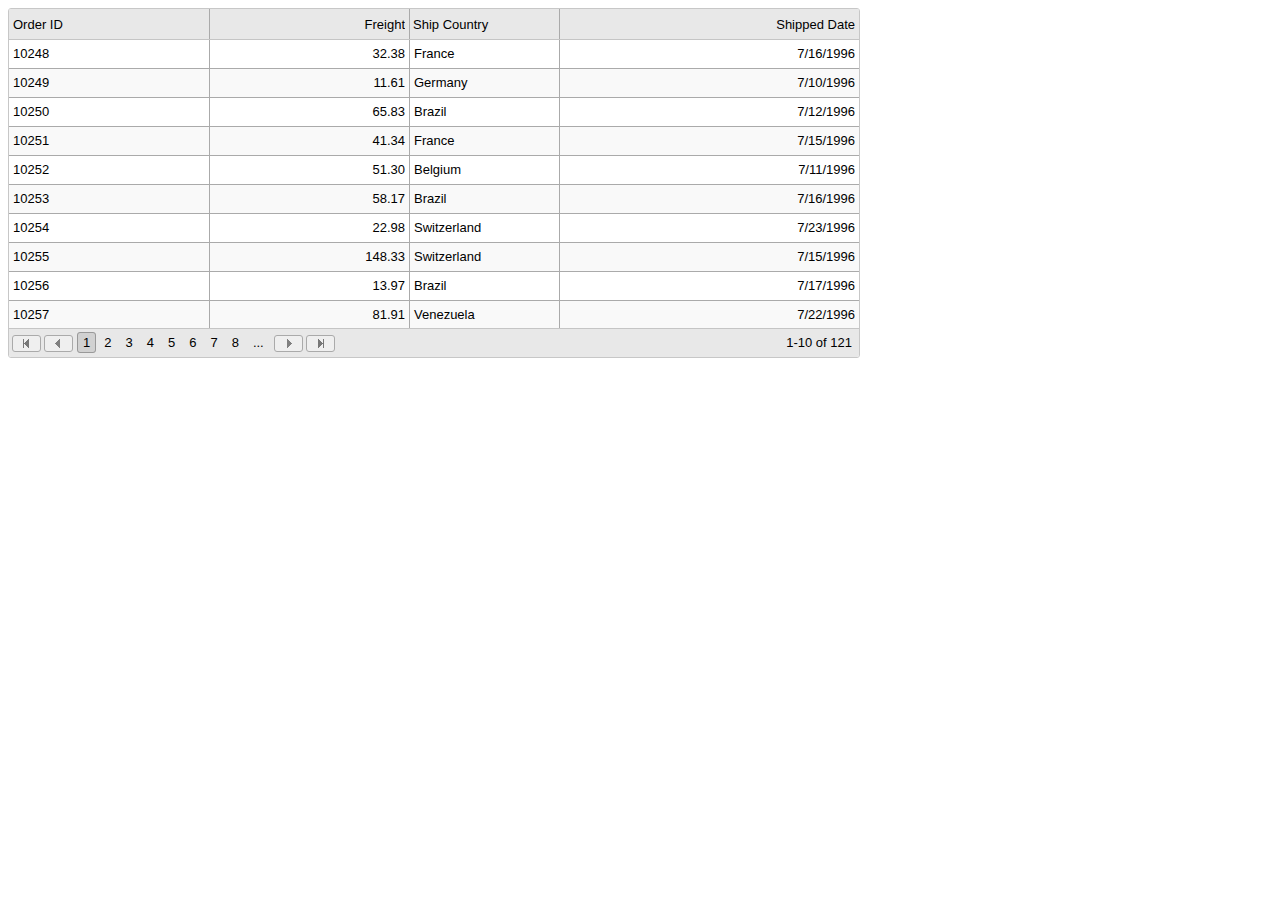
<file: static/jqwidgets-ver3.6.0/demos/jqxangular/angularjs-datatable-dialog-editing.htm>
﻿<!DOCTYPE html>
<html ng-app="demoApp" lang="en">
<head>
    <title id='Description'>AngularJS DataTable with Edit Dialog. Double-Click on a Row to Open the Edit dialog</title>
    <meta name="description" content="This sample demonstrates how we can create Edit Dialog for editing rows in jqwidgets DataTable widget.">
    <link rel="stylesheet" href="../../jqwidgets/styles/jqx.base.css" type="text/css" />
    <script type="text/javascript" src="../../scripts/jquery-1.11.1.min.js"></script>
    <script type="text/javascript" src="../../scripts/angular.min.js"></script>
    <script type="text/javascript" src="../../jqwidgets/jqxcore.js"></script>
    <script type="text/javascript" src="../../jqwidgets/jqxbuttons.js"></script>
    <script type="text/javascript" src="../../jqwidgets/jqxscrollbar.js"></script>
    <script type="text/javascript" src="../../jqwidgets/jqxdatatable.js"></script>
    <script type="text/javascript" src="../../jqwidgets/jqxlistbox.js"></script>
    <script type="text/javascript" src="../../jqwidgets/jqxdropdownlist.js"></script>
    <script type="text/javascript" src="../../jqwidgets/jqxdata.js"></script>
    <script type="text/javascript" src="../../jqwidgets/jqxtooltip.js"></script>
    <script type="text/javascript" src="../../jqwidgets/jqxwindow.js"></script>
    <script type="text/javascript" src="../../jqwidgets/jqxnumberinput.js"></script>
    <script type="text/javascript" src="../../jqwidgets/jqxinput.js"></script>
    <script type="text/javascript" src="../../jqwidgets/jqxcalendar.js"></script>
    <script type="text/javascript" src="../../jqwidgets/jqxdatetimeinput.js"></script>
    <script type="text/javascript" src="../../jqwidgets/globalization/globalize.js"></script>
    <script type="text/javascript" src="../../jqwidgets/jqxangular.js"></script>
    <script type="text/javascript" src="../../scripts/demos.js"></script>
    <script type="text/javascript">
        var demoApp = angular.module("demoApp", ["jqwidgets"]);
        demoApp.controller("demoController", function ($scope) {     
            var orderID, dataTable, shipCountry, freight, shipDate, editRow;
            $scope.dataTableSettings =
            {
                width: 850,
                disabled: false,
                created: function(args)
                {
                    dataTable = args.instance;
                },
                source:    {
                    dataFields: [
                        { name: 'OrderID', type: 'int' },
                        { name: 'Freight', type: 'float' },
                        { name: 'ShipName', type: 'string' },
                        { name: 'ShipAddress', type: 'string' },
                        { name: 'ShipCity', type: 'string' },
                        { name: 'ShipCountry', type: 'string' },
                        { name: 'ShippedDate', type: 'date' }
                    ],
                    root: "Orders",
                    record: "Order",
                    dataType: "xml",
                    id: 'OrderID',
                    url: "../sampledata/orderdetails.xml",
                    addRow: function (rowID, rowData, position, commit) {
                        // synchronize with the server - send insert command
                        // call commit with parameter true if the synchronization with the server is successful 
                        // and with parameter false if the synchronization failed.
                        // you can pass additional argument to the commit callback which represents the new ID if it is generated from a DB.
                        commit(true);
                    },
                    updateRow: function (rowID, rowData, commit) {
                        // synchronize with the server - send update command
                        // call commit with parameter true if the synchronization with the server is successful 
                        // and with parameter false if the synchronization failed.
                        commit(true);
                    },
                    deleteRow: function (rowID, commit) {
                        // synchronize with the server - send delete command
                        // call commit with parameter true if the synchronization with the server is successful 
                        // and with parameter false if the synchronization failed.
                        commit(true);
                    }
                },
                pageable: true,
                sortable: true,
                altrows: true,
                ready: function () {
                    $scope.orderIDSettings = {created: function(args){orderID = args.instance;}, disabled: true, width: 150, height: 30 };
                    $scope.freightSettings = {created: function(args){freight = args.instance;}, spinButtons: true, inputMode: 'simple', width: 150, height: 30 };
                    var countries = new Array("Afghanistan", "Albania", "Algeria", "Andorra", "Angola", "Antarctica", "Antigua and Barbuda", "Argentina", "Armenia", "Australia", "Austria", "Azerbaijan", "Bahamas", "Bahrain", "Bangladesh", "Barbados", "Belarus", "Belgium", "Belize", "Benin", "Bermuda", "Bhutan", "Bolivia", "Bosnia and Herzegovina", "Botswana", "Brazil", "Brunei", "Bulgaria", "Burkina Faso", "Burma", "Burundi", "Cambodia", "Cameroon", "Canada", "Cape Verde", "Central African Republic", "Chad", "Chile", "China", "Colombia", "Comoros", "Congo, Democratic Republic", "Congo, Republic of the", "Costa Rica", "Cote d'Ivoire", "Croatia", "Cuba", "Cyprus", "Czech Republic", "Denmark", "Djibouti", "Dominica", "Dominican Republic", "East Timor", "Ecuador", "Egypt", "El Salvador", "Equatorial Guinea", "Eritrea", "Estonia", "Ethiopia", "Fiji", "Finland", "France", "Gabon", "Gambia", "Georgia", "Germany", "Ghana", "Greece", "Greenland", "Grenada", "Guatemala", "Guinea", "Guinea-Bissau", "Guyana", "Haiti", "Honduras", "Hong Kong", "Hungary", "Iceland", "India", "Indonesia", "Iran", "Iraq", "Ireland", "Israel", "Italy", "Jamaica", "Japan", "Jordan", "Kazakhstan", "Kenya", "Kiribati", "Korea, North", "Korea, South", "Kuwait", "Kyrgyzstan", "Laos", "Latvia", "Lebanon", "Lesotho", "Liberia", "Libya", "Liechtenstein", "Lithuania", "Luxembourg", "Macedonia", "Madagascar", "Malawi", "Malaysia", "Maldives", "Mali", "Malta", "Marshall Islands", "Mauritania", "Mauritius", "Mexico", "Micronesia", "Moldova", "Mongolia", "Morocco", "Monaco", "Mozambique", "Namibia", "Nauru", "Nepal", "Netherlands", "New Zealand", "Nicaragua", "Niger", "Nigeria", "Norway", "Oman", "Pakistan", "Panama", "Papua New Guinea", "Paraguay", "Peru", "Philippines", "Poland", "Portugal", "Qatar", "Romania", "Russia", "Rwanda", "Samoa", "San Marino", " Sao Tome", "Saudi Arabia", "Senegal", "Serbia and Montenegro", "Seychelles", "Sierra Leone", "Singapore", "Slovakia", "Slovenia", "Solomon Islands", "Somalia", "South Africa", "Spain", "Sri Lanka", "Sudan", "Suriname", "Swaziland", "Sweden", "Switzerland", "Syria", "Taiwan", "Tajikistan", "Tanzania", "Thailand", "Togo", "Tonga", "Trinidad and Tobago", "Tunisia", "Turkey", "Turkmenistan", "Uganda", "Ukraine", "United Arab Emirates", "United Kingdom", "United States", "Uruguay", "Uzbekistan", "Vanuatu", "Venezuela", "Vietnam", "Yemen", "Zambia", "Zimbabwe");
                    $scope.shipCountrySettings = {created: function(args){shipCountry = args.instance;}, source: countries, width: 150, height: 30 };
                    $scope.shipDateSettings = { created: function(args){shipDate = args.instance;}, formatString: 'd', width: 150, height: 30 };
                    $scope.saveSettings = { height: 30, width: 80 };
                    $scope.cancelSettings = { height: 30, width: 80 };
                    $scope.cancel = function () {
                        dialog.close();
                    };
                    $scope.save = function () {
                        dialog.close();
                        // update edited row.
                        var rowData = {
                            OrderID: orderID.val(), Freight: freight.val(),
                            ShipCountry: shipCountry.val(), ShippedDate: shipDate.val()
                        };
                        dataTable.updateRow(editRow, rowData);
                    };
                    $scope.close = function()
                    {
                        $scope.dataTableSettings.disabled = false;
                    };

                    var table = document.getElementById("table");
             
                    $scope.dialogSettings =
                    {
                        created: function(args)
                        {
                            dialog = args.instance;
                        },
                        resizable: false,
                        position: { left: table.offsetLeft + 75, top: table.offsetTop + 35 },
                        width: 270, height: 230,
                        autoOpen: false
                    };
                },
                pagerButtonsCount: 8,
                columns: [
                  { text: 'Order ID', editable: false, dataField: 'OrderID', width: 200 },
                  { text: 'Freight', dataField: 'Freight', cellsFormat: 'f2', cellsAlign: 'right', align: 'right', width: 200 },
                  { text: 'Ship Country', dataField: 'ShipCountry', width: 150 },
                  { text: 'Shipped Date', dataField: 'ShippedDate', cellsAlign: 'right', align: 'right', cellsFormat: 'd' }
                ]
            };
            $scope.rowDoubleClick = function (event) {
                var args = event.args;
                var index = args.index;
                var row = args.row;
                // update the widgets inside jqxWindow.
                dialog.setTitle("Edit Row: " + row.OrderID);
                dialog.open();
                editRow = index;
                $scope.dataTableSettings.disabled = true;
                orderID.val(row.OrderID);
                freight.val(row.Freight);
                shipCountry.val(row.ShipCountry);
                shipDate.val(row.ShippedDate);
            };
        });
    </script>
</head>
 <body ng-controller="demoController">
    <jqx-data-table jqx-watch="dataTableSettings.disabled" jqx-on-row-double-click="rowDoubleClick(event)" jqx-settings="dataTableSettings"></jqx-data-table>
    <jqx-window jqx-on-close="close()" jqx-create="dialogSettings" jqx-settings="dialogSettings">
        <div>Edit Dialog</div>
        <div style="overflow: hidden;">
            <table id="table" style="table-layout: fixed; border-style: none;">
                <tr>
                    <td align="right">Order ID:
                    </td>
                    <td align="left">
                        <jqx-input jqx-disabled="true" jqx-settings="orderIDSettings" jqx-create="orderIDSettings"></jqx-input>
                    </td>
                </tr>
                <tr>
                    <td align="right">Freight:
                    </td>
                    <td align="left">
                        <jqx-number-input jqx-settings="freightSettings" jqx-create="freightSettings"></jqx-number-input>
                    </td>

                </tr>
                <tr>
                    <td align="right">Ship Country:
                    </td>
                    <td align="left">
                        <jqx-input jqx-settings="shipCountrySettings" jqx-create="shipCountrySettings"></jqx-input>
                    </td>
                </tr>
                <tr>
                    <td align="right">Shipped Date:</td>
                    <td align="left">
                        <jqx-date-time-input jqx-settings="shipDateSettings" jqx-create="shipDateSettings"></jqx-date-time-input>
                    </td>
                </tr>
                <tr>
                    <td colspan="2" align="right">
                         <br />
                         <jqx-button jqx-settings="saveSettings" jqx-create="saveSettings" jqx-on-click="save()">Save</jqx-button><jqx-button jqx-on-click="cancel()" style="margin-left: 5px;" jqx-settings="cancelSettings" jqx-create="cancelSettings">Cancel</jqx-button></td>                    
                   </tr>
            </table>
        </div>
    </jqx-window>
</body>
</html>
</file>
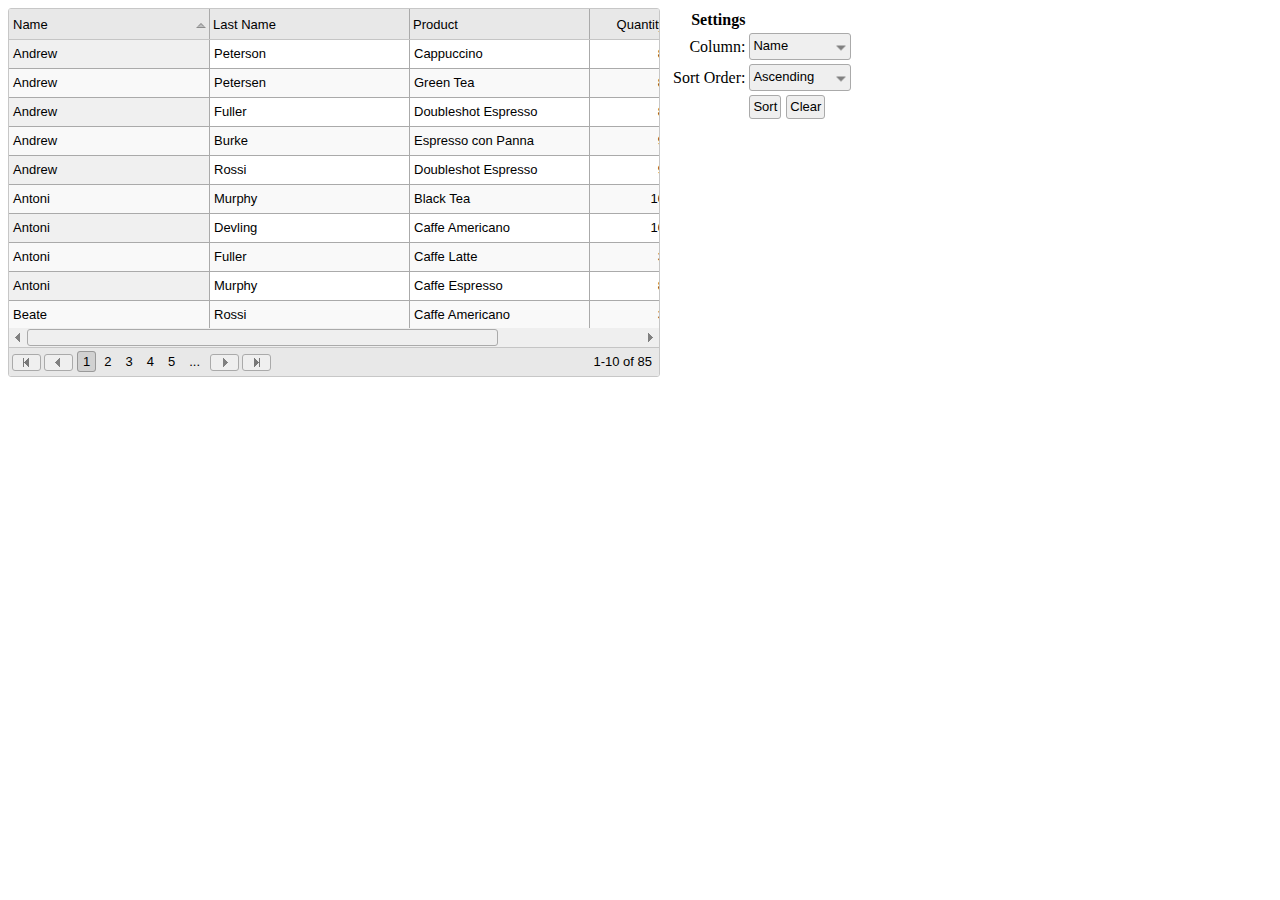
<file: static/jqwidgets-ver3.6.0/demos/jqxangular/angularjs-datatable-sorting.htm>
﻿<!DOCTYPE html>
<html ng-app="demoApp" lang="en">
<head>
    <title id="Description">AngularJS DataTable</title>
    <meta name="description" content="This sample demonstrates the Sorting API of JavaScript DataTable">
    <script type="text/javascript" src="../../scripts/jquery-1.11.1.min.js"></script>
    <script type="text/javascript" src="../../scripts/angular.min.js"></script>
    <link rel="stylesheet" href="../../jqwidgets/styles/jqx.base.css" type="text/css" />
    <script type="text/javascript" src="../../jqwidgets/jqxcore.js"></script>
    <script type="text/javascript" src="../../jqwidgets/jqxdata.js"></script>
    <script type="text/javascript" src="../../jqwidgets/jqxbuttons.js"></script>
    <script type="text/javascript" src="../../jqwidgets/jqxscrollbar.js"></script>
    <script type="text/javascript" src="../../jqwidgets/jqxlistbox.js"></script>
    <script type="text/javascript" src="../../jqwidgets/jqxdropdownlist.js"></script>
    <script type="text/javascript" src="../../jqwidgets/jqxdatatable.js"></script>
    <script type="text/javascript" src="../../jqwidgets/jqxangular.js"></script>
    <script type="text/javascript" src="../sampledata/generatedata.js"></script>
    <script type="text/javascript" src="../../scripts/demos.js"></script>
    <script type="text/javascript">
        var demoApp = angular.module("demoApp", ["jqwidgets"]); 
        demoApp.controller("demoController", function ($scope) {  
            var dataTable;
            $scope.dataTableSettings =
            {
                source:  {
                    localdata: generatedata(85),
                    datatype: "array",
                    datafields:
                    [
                        { name: 'firstname', type: 'string' },
                        { name: 'lastname', type: 'string' },
                        { name: 'productname', type: 'string' },
                        { name: 'quantity', type: 'number' },
                        { name: 'price', type: 'number' },
                        { name: 'total', type: 'number' }
                    ],
                    sortcolumn: 'firstname',
                    sortdirection: 'asc'
                },
                sortable: true,
                pageable: true,
                altRows: true,
                width: 650,
                created: function(args)
                {
                    dataTable = args.instance;
                },
                columns: [
                  { text: 'Name', dataField: 'firstname', width: 200 },
                  { text: 'Last Name', dataField: 'lastname', width: 200 },
                  { text: 'Product', editable: false, dataField: 'productname', width: 180 },
                  { text: 'Quantity', dataField: 'quantity', width: 80, align: 'right', cellsalign: 'right' },
                  { text: 'Unit Price', dataField: 'price', width: 90, align: 'right', cellsalign: 'right', cellsFormat: 'c2' },
                  { text: 'Total', dataField: 'total', width: 100, align: 'right', cellsalign: 'right', cellsFormat: 'c2' }
                ]
            };

            $scope.columnNameSettings = {width: 100, selectedIndex: 0, autoDropDownHeight: true, source: ['Name', 'Last Name', 'Product', 'Quantity', 'Unit Price', 'Total'] };
            $scope.sortOrderSettings = {width: 100, selectedIndex: 0, autoDropDownHeight: true, source: ['Ascending', 'Descending'] };
            $scope.sort = function () {
                // sync DropDownList instance to DropDownList's scope settings. 
                $scope.columnNameSettings.refresh("selectedIndex", true);
                $scope.sortOrderSettings.refresh("selectedIndex", true);
                var columnIndex = $scope.columnNameSettings.selectedIndex;
                var sortOrder =  $scope.sortOrderSettings.selectedIndex == 0 ? 'asc' : 'desc';
                dataTable.sortBy($scope.dataTableSettings.columns[columnIndex].dataField, sortOrder);
            };
            $scope.clear = function () {
                dataTable.sortBy(null);
            };
        });
    </script>
</head>
 <body ng-controller="demoController">
    <jqx-data-table jqx-settings="dataTableSettings" style="float: left;"></jqx-data-table>
    <div style="float: left; margin-left: 10px;">
        <table>
            <tr>
                <td align="right"><div><strong>Settings</strong></div></td>
                <td align="left"></td>
            </tr>
            <tr>
                <td align="right">Column:</td>
                <td align="left">
                    <jqx-drop-down-list jqx-watch="columnNameSettings.selectedIndex" jqx-settings="columnNameSettings"></jqx-drop-down-list>
                </td>
            </tr>
            <tr>
                <td align="right">Sort Order:</td>
                <td align="left">
                    <jqx-drop-down-list jqx-watch="sortOrderSettings.selectedIndex" jqx-settings="sortOrderSettings"></jqx-drop-down-list>
                </td>
            </tr>
            <tr>
                <td align="right"></td>
                <td align="left">
                    <jqx-button jqx-on-click="sort()" style="float: left;">Sort</jqx-button>
                    <jqx-button jqx-on-click="clear()" style="float: left; margin-left: 5px;">Clear</jqx-button></td>
            </tr>
        </table>
    </div>
</body>
</html>
</file>
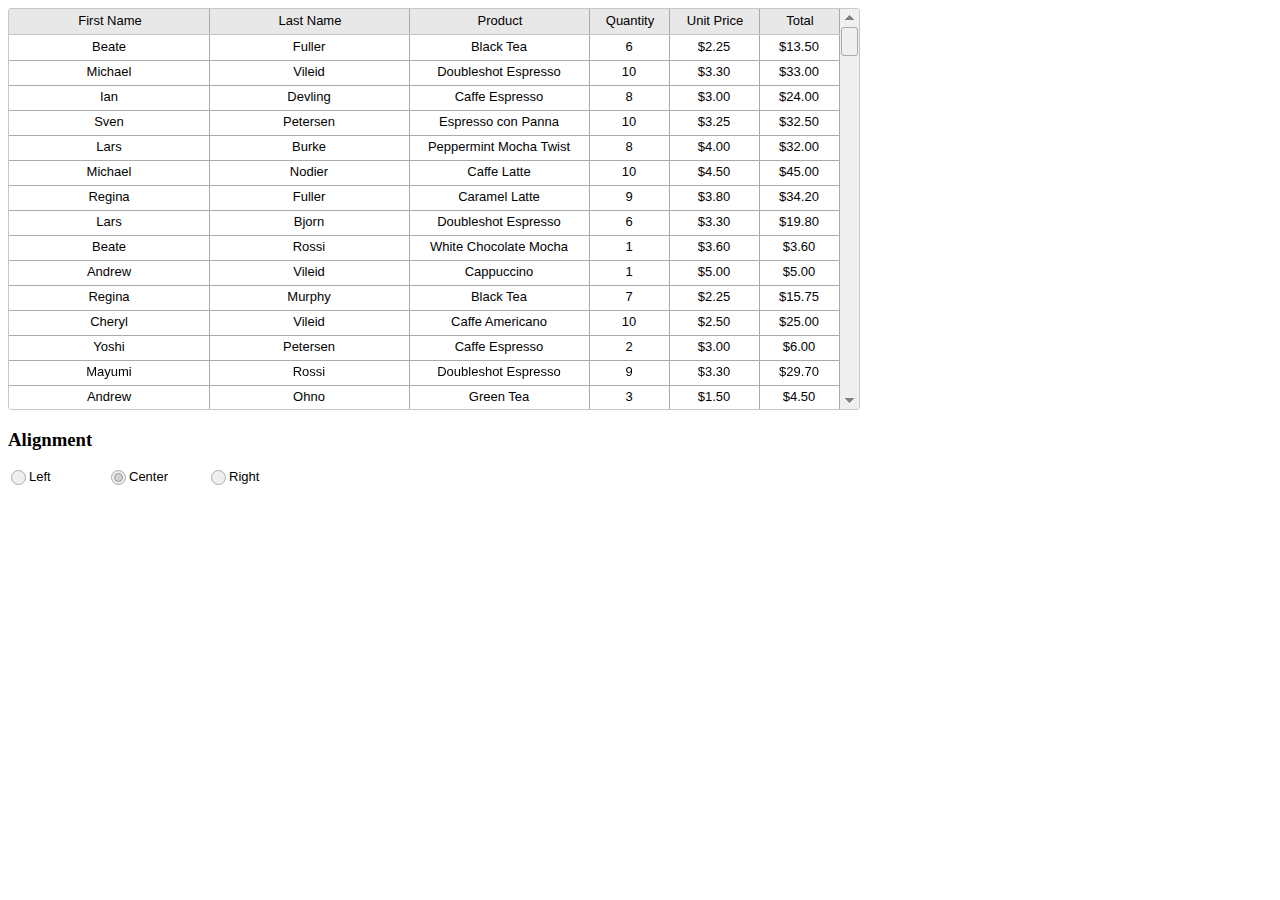
<file: static/jqwidgets-ver3.6.0/demos/jqxangular/angularjs-grid-alignment.htm>
﻿<!DOCTYPE html>
<html ng-app="demoApp" lang="en">
<head>
    <title id='Description'>This example shows the set the cells and columns alignment.
    </title>
    <link rel="stylesheet" href="../../jqwidgets/styles/jqx.base.css" type="text/css" />
    <script type="text/javascript" src="../../scripts/angular.min.js"></script>
    <script type="text/javascript" src="../../scripts/jquery-1.11.1.min.js"></script>
    <script type="text/javascript" src="../../jqwidgets/jqxcore.js"></script>
    <script type="text/javascript" src="../../jqwidgets/jqxangular.js"></script>
    <script type="text/javascript" src="../../scripts/demos.js"></script>
    <script type="text/javascript" src="../sampledata/generatedata.js"></script>
    <script type="text/javascript">
        var demoApp = angular.module("demoApp", ["jqwidgets", "jqwidgets-amd"]);  
        demoApp.controller("demoController", function ($scope) {
            // prepare the data
            var data = generatedata(200);

            var source =
            {
                localdata: data,
                datafields:
                [
                    { name: 'id', type: 'number'},
                    { name: 'firstname', type: 'string' },
                    { name: 'lastname', type: 'string' },
                    { name: 'productname', type: 'string' },
                    { name: 'available', type: 'bool' },
                    { name: 'quantity', type: 'number' },
                    { name: 'price', type: 'number' },
                    { name: 'total', type: 'number' }
                ],
                datatype: "array"
            };

            var columns = [
                  { text: 'First Name', datafield: 'firstname', width: 200, cellsalign: 'center', align: 'center' },
                  { text: 'Last Name', datafield: 'lastname', width: 200, cellsalign: 'center', align: 'center' },
                  { text: 'Product', datafield: 'productname', width: 180, cellsalign: 'center', align: 'center' },
                  { text: 'Quantity', datafield: 'quantity', width: 80, cellsalign: 'center', align: 'center' },
                  { text: 'Unit Price', datafield: 'price', width: 90, cellsalign: 'center', align: 'center', cellsFormat: 'c2' },
                  { text: 'Total', datafield: 'total', cellsAlign: 'center', align: 'center', cellsformat: 'c2' }
            ];
      
            $scope.gridSettings =
            {
                width: 850,
                source: source,                
                selectionmode: 'multiplecellsextended',
                columns: columns
            };
           
            var setAlignment = function (align) {
                $scope.gridSettings.apply('beginupdate');
                for (var index = 0; index < columns.length; index++) {
                    $scope.gridSettings.apply('setcolumnproperty', columns[index].datafield, 'align', align);
                    $scope.gridSettings.apply('setcolumnproperty', columns[index].datafield, 'cellsAlign', align);
                }
                $scope.gridSettings.apply('endupdate');
            }

            $scope.leftCheck = function () {
                setAlignment('left');
            };
            $scope.centerCheck =  function () {
                setAlignment('center');
            };
            $scope.rightCheck = function () {
                setAlignment('right');
            };
        });
    </script>
</head>
 <body ng-controller="demoController">
    <jqx-grid jqx-settings="gridSettings"></jqx-grid>
    <div>
        <h3>Alignment</h3>
        <jqx-radio-button jqx-width="100" style="float: left;" jqx-on-checked="leftCheck(event)">Left</jqx-radio-button>
        <jqx-radio-button jqx-checked="true" jqx-width="100" style="float: left;" jqx-on-checked="centerCheck(event)">Center</jqx-radio-button>
        <jqx-radio-button jqx-width="100" style="float: left;" jqx-on-checked="rightCheck(event)">Right</jqx-radio-button>
    </div>
</body>
</html>
</file>
<file: static/jqwidgets-ver3.6.0/jqwidgets/styles/jqx.base.css>
﻿/*Rounded Corners*/
/*top-left rounded Corners*/
.jqx-rc-tl
{
    -moz-border-radius-topleft: 3px;
    -webkit-border-top-left-radius: 3px;
    border-top-left-radius: 3px;
}
/*top-right rounded Corners*/
.jqx-rc-tr
{
    -moz-border-radius-topright: 3px;
    -webkit-border-top-right-radius: 3px;
    border-top-right-radius: 3px;
}
/*bottom-left rounded Corners*/
.jqx-rc-bl
{
    -moz-border-radius-bottomleft: 3px;
    -webkit-border-bottom-left-radius: 3px;
    border-bottom-left-radius: 3px;
}
/*bottom-right rounded Corners*/
.jqx-rc-br
{
    -moz-border-radius-bottomright: 3px;
    -webkit-border-bottom-right-radius: 3px;
    border-bottom-right-radius: 3px;
}
/*top rounded Corners*/
.jqx-rc-t
{
    -moz-border-radius-topleft: 3px;
    -webkit-border-top-left-radius: 3px;
    border-top-left-radius: 3px;
    -moz-border-radius-topright: 3px;
    -webkit-border-top-right-radius: 3px;
    border-top-right-radius: 3px;
}
/*bottom rounded Corners*/
.jqx-rc-b
{
    -moz-border-radius-bottomleft: 3px;
    -webkit-border-bottom-left-radius: 3px;
    border-bottom-left-radius: 3px;
    -moz-border-radius-bottomright: 3px;
    -webkit-border-bottom-right-radius: 3px;
    border-bottom-right-radius: 3px;
}
/*right rounded Corners*/
.jqx-rc-r
{
    -moz-border-radius-topright: 3px;
    -webkit-border-top-right-radius: 3px;
    border-top-right-radius: 3px;
    -moz-border-radius-bottomright: 3px;
    -webkit-border-bottom-right-radius: 3px;
    border-bottom-right-radius: 3px;
}
/*left rounded Corners*/
.jqx-rc-l
{
    -moz-border-radius-topleft: 3px;
    -webkit-border-top-left-radius: 3px;
    border-top-left-radius: 3px;
    -moz-border-radius-bottomleft: 3px;
    -webkit-border-bottom-left-radius: 3px;
    border-bottom-left-radius: 3px;
}
/*all rounded Corners*/
.jqx-rc-all
{
    -moz-border-radius: 3px;
    -webkit-border-radius: 3px;
    border-radius: 3px;
}
/*reset rounded corners*/
.jqx-rc-reset
{
    -moz-border-radius: 0px !important;
    -webkit-border-radius: 0px !important;
    border-radius: 0px !important;
}

/*Reset Style*/
.jqx-reset
{
    padding: 0;
    margin: 0;
    border: none;
    background: transparent;
    outline: none;
    box-sizing: content-box;
}
.jqx-clear {
    align:left; valign:top; left: 0px; top: 0px; -webkit-appearance: none !important; outline: none !important; padding: 0px; margin: 0px;
}
.jqx-popup {
    box-sizing: content-box;
}
.jqx-position-reset {
    position: static !important; 
}
.jqx-border-reset {
    border: none !important;
}
.jqx-overflow-hidden {
    overflow: hidden !important;
}
.jqx-position-relative {
    position: relative !important;
}
.jqx-position-absolute {
    position: absolute !important;
}
.jqx-max-size {
    width: 100% !important;
    height: 100% !important;
}
.jqx-background-reset {
    background: transparent !important;
}
/*Disable browser selection*/
.jqx-disableselect
{
    -webkit-user-select: none;
    -khtml-user-select: none;
    -moz-user-select: none;
    -o-user-select: none;
    user-select: none;
    -ms-user-select:none;
    -webkit-touch-callout:none;
    -webkit-tap-highlight-color: rgba(0,0,0,0);
}
.jqx-enableselect {
    -webkit-user-select: text;
    -khtml-user-select: text;
    -moz-user-select: text;
    -o-user-select: auto;
    -ms-user-select:text;
    user-select:all;
}
.jqx-hideborder
{
    border: none !important;
}
.jqx-hidescrollbars
{
    overflow: hidden !important;
}
/*jqxButton, jqxToggleButton, jqxRepeatButton Style*/
.jqx-button{outline: none; border: 1px solid transparent; padding: 3px; text-align: center; vertical-align: central; margin: 0 0 0 0; cursor: default; }
button.jqx-button, input[type=button].jqx-button,  input[type=submit].jqx-button {
    box-sizing: border-box !important; -moz-box-sizing: border-box !important; 
}

.jqx-buttongroup{}
.jqx-group-button-normal {
    vertical-align: middle;
    text-align: center;
}
/*applied to the link button's anchor element.*/
.jqx-link
{
    text-decoration: none;
    color: #111111;
}

/*shows elements.*/
.jqx-visible
{
    display: block;
}
/*hides elements.*/
.jqx-hidden
{
    display: none;
}
.jqx-widget, .jqx-widget-content, .jqx-widget-header, .jqx-fill-state-normal {
    line-height: 1.231;
}
/*jqxGauge Style*/
.jqx-gauge-label, .jqx-gauge-caption
{
    fill: #333333;
    color: #333333;
    font-size: 11px;
    font-family: Verdana;
}
/*jqxChart Style*/
.jqx-chart-axis-text,
.jqx-chart-label-text, 
.jqx-chart-tooltip-text, 
.jqx-chart-legend-text
{
    fill: #333333;
    color: #333333;
    font-size: 11px;
    font-family: Verdana;
}
.jqx-chart-axis-description
{
    fill: #555555;
    color: #555555;
    font-size: 11px;
    font-family: Verdana;
}
.jqx-chart-title-text
{
    fill: #111111;
    color: #111111;
    font-size: 14px;
    font-weight: bold;
    font-family: Verdana;
}
.jqx-chart-title-description
{
    fill: #111111;
    color: #111111;
    font-size: 12px;
    font-weight: normal;
    font-family: Verdana;
}

/*applied to the Grid's element.*/
.jqx-grid
{
    overflow: hidden;
    border-style: solid;
    border-width: 1px;
}
/*applied to the Pager.*/
.jqx-grid-pager
{
    border: none;
    border-top: 1px solid transparent;
}
/*applied to the Top Pager.*/
.jqx-grid-pager-top
{
    border: none;
    border-bottom: 1px solid transparent;
}
.jqx-grid-pager-number{
    padding: 2px 5px;
    text-decoration: none;
    margin: 1px;
    border: 1px solid transparent;
    color: inherit !important;
    *color: expression(this.parentNode.currentStyle['color']) !important;     
    outline: none;
    font-weight: normal !important;
}

/*applied to the Grid's bottom-right area between the horizontal and vertical scrollbars.*/
.jqx-grid-bottomright
{
   
}
/*applied to the Grid's header area.*/
.jqx-grid-header 
{
    border-style: solid;
    border-width: 0px 0px 1px 0px;
    overflow: hidden;
    border-color: transparent;
    margin: 0px;
    padding: 0px;
 }
 /*applied to the columns.*/
.jqx-grid-column-header, .jqx-grid-columngroup-header {
    border-style: solid;
    border-width: 0px 1px 0px 0px;
    border-color: transparent;
    white-space: nowrap;
    border-style: solid;
    font-weight: normal;  
    overflow: hidden;
    text-align: left;
    padding: 0px;
    margin: 0px;
 }
.jqx-grid-column-header-rtl, .jqx-grid-columngroup-header-rtl {
    border-width: 0px 0px 0px 1px;
}
.jqx-grid-columngroup-header {
    border-bottom-width: 1px;
    border-left-width: 1px;
}
 /*applied to the column's button.*/
 .jqx-grid-column-menubutton {
    border-style: solid;
    border-width: 0px 0px 0px 1px;
    border-color: transparent;
    background-image: url('images/menubutton.png');
    background-repeat: no-repeat;
    background-position: center;
    cursor: pointer;
 }
.jqx-grid-column-menubutton-rtl {
    border-width: 0px 1px 0px 0px;
}
 /*applied to the column's sort button when the sort order is ascending.*/
 .jqx-grid-column-sortascbutton {
    border: none;
    background-image: url('images/sortascbutton.png');
    background-repeat: no-repeat;
    background-position: center;
    cursor: pointer;
 }
 /*applied to the column's sort button when the sort order is descending.*/
  .jqx-grid-column-sortdescbutton {
    border: none;
    background-image: url('images/sortdescbutton.png');
    background-repeat: no-repeat;
    background-position: center;
    cursor: pointer;
 }
  /*applied to the column's filter button.*/
  .jqx-grid-column-filterbutton
 {
    border: none;
    background-image: url('images/filter.png');
    background-repeat: no-repeat;
    background-position: center;
 }
  /*applied to the column's resize line.*/
 .jqx-grid-column-resizeline {
   border-right: 1px dotted #555; 
 }
 /*applied to the validation popup during cell editing.*/
 .jqx-grid-validation
 {
    background: #df2227 !important;
    color: #fff  !important;
    padding: 4px 8px;
 }
.jqx-grid-validation-label {
    color: #fff !important;
    background: #df2227 !important;
    border: 1px solid #df2227 !important;    
}
  .jqx-grid-validation-arrow-up
 {
    background-image: url('images/red_arrow_up.png');
    background-repeat: no-repeat;
    background-position: center center;
 }
  .jqx-grid-validation-arrow-down
 {
    background-image: url('images/red_arrow_down.png');
    background-repeat: no-repeat;
    background-position: center center;
 }
  /*applied to the column's resize start line.*/
  .jqx-grid-column-resizestartline {
   border-right: 1px solid #444; 
 }
  /*applied to the sort ascending menu item in the Grid's Context Menu*/
 .jqx-grid-sortasc-icon
 {
    background-image: url('images/sortasc.png');
    background-repeat: no-repeat;
    background-position: left center;
    width: 16px;
    height: 16px;
    float: left;
    margin-left: -4px;
    margin-right: 4px;
 }
  /*applied to the sort ascending menu item in the Grid's Context Menu*/
 .jqx-grid-sortdesc-icon
 {
    background-image: url('images/sortdesc.png');
    background-repeat: no-repeat;
    background-position: left center;
    width: 16px;
    height: 16px;
    float: left;
    margin-left: -4px;
    margin-right: 4px;
 }
  /*applied to the grid menu's sort remove item/*/
 .jqx-grid-sortremove-icon
 {
    background-image: url('images/sortremove.png');
    background-repeat: no-repeat;
    background-position: left center;
    width: 16px;
    height: 16px;
    float: left;
    margin-left: -4px;
    margin-right: 4px;
 }
   /*applied to the grouping column's drag and drop item when the drop operation is allowed.*/
 .jqx-grid-drag-icon
 {
    background-image: url('images/drag.png');
    background-repeat: no-repeat;
    background-position: left center;
    width: 16px;
    height: 16px;
 }
   /*applied to the grouping column's drag and drop item when the drop operation is not allowed.*/
 .jqx-grid-dragcancel-icon
 {
    background-image: url('images/dragcancel.png');
    background-repeat: no-repeat;
    background-position: left center;
    width: 16px;
    height: 16px;
 }
 /*applied to the 'group by' menu item.*/
 .jqx-grid-groupby-icon
 {
    background-repeat: no-repeat;
    background-position: left center;
    width: 16px;
    height: 16px;
    float: left;
    margin-left: -4px;
    margin-right: 4px;
 }
/*applied to the column anchor tags.*/
 .jqx-grid-column-header a:link, .jqx-grid-column-header a:visited
 {
    display: block;
    margin: 4px;
    height: 18px;
    line-height: 18px !important;
    color: inherit;
    outline: 0 none;
    text-decoration: none;
    cursor: pointer;
}
.jqx-grid-toolbar a:link, .jqx-grid-toolbar a:visited {
    margin: 4px;
    height: 18px;
    line-height: 18px !important;
    color: inherit;
    outline: 0 none;
    text-decoration: none;
    cursor: pointer;
}
/*applied to the groups header area.*/
 .jqx-grid-groups-header, .jqx-grid-toolbar {
    border-style: solid;
    border-width: 0px 0px 1px 0px;
    border-color: #aaa;
    white-space: nowrap;
    overflow: hidden;
    text-align: left;
    padding: 0px;
    margin: 0px;
 }
/*applied to a grouping row.*/
 .jqx-grid-groups-row {
    font-weight:bold;
    white-space: nowrap;
    text-align: left;
    padding: 0px;
    top: 50%;
    margin-top: -8px;
 }
 /*applied to the row details.*/
 .jqx-grid-groups-row-details {
    font-weight: normal;
 }
 /*applied to a grouping column.*/
 .jqx-grid-group-column 
 {
    border: 1px solid transparent;
    white-space: nowrap;
    border-style: solid;
    font-weight: normal;  
    overflow: hidden;
    text-align: left;
    padding: 0px;
    margin: 0px;
 }
 /*applied to the lines between the group columns.*/
  .jqx-grid-group-column-line
 {
    background: #aaa;
 }
 /*applied to the drop line indicators displayed in the grouping header.*/
  .jqx-grid-group-drag-line
 {
    background: #80be09;
 }
 /*applied to the anchor tags inside a grouping column.*/
 .jqx-grid-group-column  a:link{
    display: block;
    margin: 4px;
    height: 18px;
    line-height: 18px !important;
    outline: 0 none;
    text-decoration: none;
    cursor: pointer;
    color: inherit;
    *color: expression(this.parentNode.currentStyle['color']);     
}
 .jqx-grid-group-column  a:visited{
    color: inherit;
    display: block;
    margin: 4px;
    height: 18px;
    line-height: 18px !important;
    outline: 0 none;
    text-decoration: none;
    cursor: pointer;
     *color: expression(this.parentNode.currentStyle['color']);    
}
/*applied to a grid cell*/
.jqx-grid-cell {
    border-style: solid;
    border-width: 0px 1px 1px 0px;
    margin-right: 1px;
    margin-bottom: 1px;
    border-color: transparent;  
    background: #fff;
    white-space: nowrap;
    font-weight: normal; 
    font-size: inherit;
    overflow: hidden; 
    position: absolute !important; 
    height: 100%; 
 }
.jqx-grid-cell-locked {
    color: #aaa !important;
}
/*applied to a grid cell that is part of a rows group.*/
 .jqx-grid-group-cell{ 
    overflow: hidden; 
    position: absolute !important; 
    height: 100%; 
    background: #fff;
 }
/*applied to the grid cells in the sort column*/
 .jqx-grid-cell-sort {
    background-color: #f0f0f0;
 }

 /*applied to the grid cells in the filter column*/
 .jqx-grid-cell-filter {
    background-color: #e6e6e6;
 }
 /*applied to the grid cells area.*/
.jqx-grid-content {
    border-style: solid;
    border-width: 0px 0px 0px 0px;
    border-color: transparent;
    white-space: nowrap;
    overflow: hidden;
 }
 /*applied to a grid cell that is part of a rows group.*/
.jqx-grid-group-cell, .jqx-grid-empty-cell {
    border-style: solid;
    border-width: 0px 0px 1px 0px;
    white-space: nowrap;
    font-weight: normal;   
 }
.jqx-widget .jqx-grid-cleared-cell, .jqx-grid-cleared-cell {
    border: transparent !important;
}
.jqx-grid-cell-wrap {white-space: normal !important;}

.jqx-tree-grid-indent {
    width: 14px;
    display: inline-block;
    height: 8px;
    overflow: hidden;
    vertical-align: top;
}
.jqx-tree-grid-title {
    text-decoration: none;
    vertical-align: top;
    white-space: nowrap;
    overflow: hidden;
    text-overflow: ellipsis;
}
.jqx-tree-grid-collapse-button, .jqx-tree-grid-expand-button {
    display: inline-block;
    margin-top: 2px;
    margin-right: 0px;
    position: relative;
    width: 14px;
    height: 13px;   
    vertical-align: top;
}
.jqx-tree-grid-checkbox {
   float: none !important; 
   width: 14px;
   height: 14px;
   cursor: pointer;
   margin-right: 2px !important;
   margin-left: 2px !important;
}
.jqx-tree-grid-icon {
   float: none !important; 
   width: 14px;
   height: 14px;
   margin-right: 4px;
}
.jqx-tree-grid-icon-rtl {
   margin-right: 0px;
   margin-left: 4px;
}
.jqx-tree-grid-icon-size {
   width: 14px;
   height: 14px;
   line-height: 16px;
}

.jqx-tree-grid-checkbox-tick {
    width: 100%;
    height: 100%;
}
.jqx-tree-grid-expand-button {
    height: 10px;
    width: 14px;
    vertical-align: top;
}

/*applied to a cell in jqxDataTable*/
.jqx-cell {
    min-height: 23px;
    padding: 6px 4px;
    margin: 0;
    border-collapse: separate;
    border-spacing: 0px;
    overflow: hidden;
    text-overflow: ellipsis;
    border: 1px solid transparent;
    border-top-width: 0px;
    border-left-width: 0px;
    box-sizing: border-box;
    -moz-box-sizing: border-box;
    white-space: normal;
    line-height: 1.231;
}
.jqx-grid-cell-nowrap {white-space: nowrap;}

.jqx-cell-editor {
    padding-left: 4px !important;
    padding-right: 3px !important;
}
.jqx-left-align {
    text-align: left;
}
.jqx-center-align {
    text-align: center;
}
.jqx-right-align {
    text-align: right;
}

.jqx-grid-table .jqx-grid-cell {
    position: static !important;
    zoom: 1;
}
/*applied to the Grid's Table element.*/
.jqx-grid-table {
    font-size: 13px;
    table-layout: fixed;
    margin: 0px;
    padding: 0px;
    border-collapse: separate;
    border-spacing: 0px;
    -webkit-overflow-scrolling: touch;
    outline: none;
    zoom: 1;
    empty-cells: show;
    border-right: 1px solid #aaa;
    line-height: 1.231;
    width: auto;
    border: none;
}
.jqx-grid-table-rtl {
    border-left-width: 1px;
    border-right-width: 0px;
}
.jqx-details table {
   border-collapse: collapse;
   table-layout: fixed;
   border-spacing: 0px;
}

 /*applied to a grid cell that is part of a details row and grouping is enabled.*/
.jqx-grid-group-details-cell {

 }
 /*applied to a grid cell that is part of a details row.*/
.jqx-grid-details-cell {
    border-width: 0px 1px 0px 0px;
 }
  /*applied to a grid cell. Represents the alternating cell background.*/
.jqx-grid-cell-alt {
    background: #f9f9f9;  
 }
/*applied to a sorted and alternating grid cell*/
.jqx-grid-cell-sort-alt {
    background-color: #e5e5e5;
 }/*applied to a sorted and alternating grid cell*/
.jqx-grid-cell-filter-alt {
    background-color: #f0f0f0;
 }
  /*applied to a pinned grid cell.*/
.jqx-grid-cell-pinned {
    background-color: #e5e5e5;
 }
 /*applied to a pinned grid cell. Represents the alternating cell background.*/
.jqx-grid-cell-pinned-alt {
    background-color: #e5e5e5;
 }
 /*applied to a selected grid cell.*/
 .jqx-grid-cell-selected {
    border-left: 0px solid transparent;
 }
 .jqx-cell-rtl {
   border-left-width: 1px;
   border-right-width: 0px;
 }
 .jqx-grid-cell-rtl {
    border-width: 0px 0px 1px 1px;
 }
 .jqx-grid-table .jqx-grid-cell {
   border-width: 0px 0px 1px 1px;
 }
 .jqx-grid-table .jqx-grid-cell:first-child {
    border-left-width: 0px;
 }

  /*applied to the selection area.*/
 .jqx-grid-selectionarea {
    border: 1px solid transparent;
    opacity: 0.5;
    filter: alpha(opacity=50);
 }
 /*applied to a hovered grid cell.*/
 .jqx-grid-cell-hover {
    border-color: transparent;
 }
  /*applied to a grid cell when the grid is empty.*/
 .jqx-grid-empty-cell{ overflow: visible; border-bottom: none;}

 /*applied to the Grid when its loading the data.*/
 .jqx-grid-load
{
    padding-right: 0px;
    background-image: url(images/loader.gif);
    background-position: 50% 50%;
    background-repeat: no-repeat;  
    z-index: 9999;
    display: block;
}
/*applied to a group's collapse button.*/
.jqx-grid-group-collapse
{
    padding-right: 0px;
    background-image: url(images/icon-right.png);
    background-position: 50% 50%;
    background-repeat: no-repeat;
    cursor: pointer;
}
.jqx-grid-group-collapse-rtl
{
    padding-right: 0px;
    background-image: url(images/icon-left.png);
    background-position: 50% 50%;
    background-repeat: no-repeat;
    cursor: pointer;
}
/*applied to a group's expand button.*/
.jqx-grid-group-expand, .jqx-grid-group-expand-rtl
{
    padding-right: 0px;
    background-image: url(images/icon-down.png);
    background-position: 50% 50%;
    background-repeat: no-repeat;
    cursor: pointer;
}
/*jqxProgresBar Style*/
.jqx-progressbar
{
    overflow: hidden;
    outline: none;
    border: 1px solid transparent;
    height: 2em;
}
/*applied to the progressbar's value element*/
.jqx-progressbar-value
{
    outline: none;
    border: 0px solid transparent;
    height: 100%;
}
/*applied to the progress bar's vertical value element- when the widget's orientation is 'vertical'*/
.jqx-progressbar-value-vertical
{
    outline: none;
    border: 0px solid transparent;
    height: 100%;
    background: transparent;
}
/*applied to the progressbar's text element*/
.jqx-progressbar-text
{
    font-size: 10px;
    border: none;
}
/*applied to the progress bar when the widget is in disabled state*/
.jqx-progressbar-disabled
{
    outline: none;
    border: 1px solid transparent; 
    height: 2em;
}

/*jqxMenu Style*/
.jqx-menu
{
    border: 1px solid transparent;
    float: none;
    margin: 0px;
    height: 100%;
    padding: 0px;
    overflow: hidden;
    text-align: left;
}
.jqx-menu-dropdown-column
{
    float: left;
}
/*applied to the menu when it is horizontal. Sets the menu's background*/
.jqx-menu-horizontal
{
    margin: 0px;
    padding: 0px;
    overflow: hidden;
    text-align: center;
}
/*applied to the menu when it is vertical. Sets the menu's background*/
.jqx-menu-vertical
{
    text-align: left;
}
/*applied to the sub menu. Sets the sub menu's background*/
.jqx-menu-dropdown
{
    left: 100%;
    margin: 0px;
    padding: 0px;
    right: 0;
    overflow: hidden;
    display: none;
    float: none;
    width: 150px;
    border-style: solid;
    border-width: 1px;
    text-align: left;
    padding: 2px;
}
/*applied to the sub menu's ul elements.*/
.jqx-menu-dropdown ul
{
    left: 100%;
    margin: 0px;
    padding: 0px;
    right: 0;
    overflow: hidden;
    border: none;
}
/*applied to the menu's ul elements.*/
.jqx-menu ul
{
    left: 100%;
    margin: 0px;
    padding: 2px;
    right: 0;
    overflow: hidden;
    background-color: transparent;
    border: none;
}
/*applied to the menu's li elements.*/
.jqx-menu li, .jqx-menu-dropdown li
{
    line-height: 1.3 !important;
}
/*applied to the top level menu items.*/
.jqx-menu-item-top
{
    border: 1px solid transparent;
    text-indent: 0;
    list-style: none;
    padding: 4px 8px 4px 8px;
    left: 100%;
    overflow: hidden;
    color: inherit;
    right: 0;
    margin: 0px 1px 0px 1px;
    cursor: pointer;
}
/*applied to the sub menu items.*/
.jqx-menu-item
{
    border: 1px solid transparent;
    text-indent: 0;
    list-style: none;
    padding: 4px 8px 4px 8px;
    margin: 1px;
    float: none;
    overflow: hidden;
    left: 100%;
    color: inherit;
    right: 0;
    text-align: left;
    cursor: pointer;
    *color: expression(this.parentNode.currentStyle['color']);     
}
/*applied to a sub menu item when the mouse is over the item.*/
.jqx-menu-item-hover
{
    color: inherit;
    right: 0;
    list-style: none;
    margin: 1px;
    left: 100%;
    padding: 4px 8px 4px 8px;
    text-align: left;
    cursor: pointer;
    *color: expression(this.parentNode.currentStyle['color']);     
}
/*applied to a top-level menu item when the mouse is over it.*/
.jqx-menu-item-top-hover
{
    color: inherit;
    right: 0;
    list-style: none;
    margin: 0px 1px 0px 1px;
    left: 100%;
    padding: 4px 8px 4px 8px;
    top: 50%;
    cursor: pointer;
    *color: expression(this.parentNode.currentStyle['color']);     
}
/*applied to a sub menu item when its sub menu is opened.*/
.jqx-menu-item-selected
{
    right: 0;
    list-style: none;
    margin: 1px;
    left: 100%;
    padding: 4px 8px 4px 8px;
    text-align: left;
    cursor: pointer;
    *color: expression(this.parentNode.currentStyle['color']);     
}
/*applied to a disabled sub menu item.*/
.jqx-menu-item-disabled
{

}
/*applied to a top-level menu item when its sub menu is opened.*/
.jqx-menu-item-top-selected
{
    right: 0;
    list-style: none;
    margin: 0px 1px 0px 1px;
    left: 100%;
    padding: 4px 8px 4px 8px;
    cursor: pointer;
}
/*applied to the menu separator items.*/
.jqx-menu-item-separator
{
    text-indent: 0;
    background-color: #ddd;
    border: none;
    list-style: none;
    height: 1px;
    line-height:0 !important;
    padding: 0px;
    margin: 1px 2px 1px 2px;
    float: none;
    overflow: hidden;
    left: 100%;
    color: inherit;
    right: 0;
    font-size: 1px;
}
/*applied to a sub menu item when it has sub menu items. Displays right arrow icon.*/
.jqx-menu-item-arrow-right
{
    background-image: url(images/icon-right.png);
}
/*applied to a sub menu item when it has sub menu items. Displays down arrow icon.*/
.jqx-menu-item-arrow-down
{
    background-image: url(images/icon-down.png);
}
/*applied to a sub menu item when it has sub menu items. Displays up arrow icon.*/
.jqx-menu-item-arrow-up
{
    background-image: url(images/icon-up.png);
}
.jqx-menu-minimized {
    position: relative;
}
.jqx-menu-title {
    position: relative;
    float: right;
    margin-top: 4px;
    padding-top: 4px;
    padding-right: 20px;
}
.jqx-menu-minimized-button
{
    background-image: url('images/icon-menu-minimized.png');
    background-repeat: no-repeat;
    background-position: left center;
    height: 24px;
    width: 24px;
    padding: 0px;
    margin-left: 7px;
    margin-top: 4px;
    float : left;
}
.jqx-menu-ul-minimized {
    display: normal!important;
    width: auto !important;
}
.jqx-menu-ul-minimized ul {
    margin-top: 0px;
    margin-bottom: 0px;
    padding-top: 0px;
    padding-bottom: 0px;
    -webkit-box-shadow: none !important;
    -moz-box-shadow   : none !important;
    -o-box-shadow     : none !important;
    box-shadow        : none !important;
}
.jqx-menu-minimized li:last-child {
    padding-bottom: 0px;
    margin: 0px;
}
.jqx-menu-item-arrow-right, .jqx-menu-item-arrow-down, .jqx-menu-item-arrow-up, .jqx-menu-item-arrow-right {
    background-position: 100% 50%;
    background-repeat: no-repeat;
    padding-right: 0px;
    margin-right: -8px;
    width: 17px;
    height: 15px;
}
/*applied to a sub menu item when it has sub menu items. Displays left arrow icon.*/
.jqx-menu-item-arrow-left
{
    padding-right: 0px;
    padding-left: 5px;
    width: 17px;
    height: 15px;
    background-image: url(images/icon-left.png);
    background-position: 0 50%;
    background-repeat: no-repeat;
}
/*applied to a sub menu item when it has sub menu items and its sub menu is opened. Displays right arrow icon.*/
.jqx-menu-item-arrow-right-selected
{
    background-image: url(images/icon-right.png);
}
/*applied to a sub menu item when it has sub menu items and its sub menu is opened. Displays down arrow icon.*/
.jqx-menu-item-arrow-down-selected
{
    background-image: url(images/icon-down.png);
}
/*applied to a sub menu item when it has sub menu items and its sub menu is opened. Displays up arrow icon.*/
.jqx-menu-item-arrow-up-selected
{
    background-image: url(images/icon-up.png);
}
.jqx-menu-item-arrow-right-selected, .jqx-menu-item-arrow-up-selected, .jqx-menu-item-arrow-down-selected, .jqx-menu-item-arrow-top-right {
    padding-right: 0px;
    margin-right: -8px;
    width: 17px;
    height: 15px;
    background-position: 100% 50%;
    background-repeat: no-repeat;
}
/*applied to a top-level menu item when it has sub menu items. Displays right arrow icon.*/
.jqx-menu-item-arrow-top-right
{
    background-image: url(images/icon-right.png);
}
/*applied to a sub menu item when it has sub menu items and its sub menu is opened. Displays left arrow icon.*/
.jqx-menu-item-arrow-left-selected
{
    background-image: url(images/icon-left.png);
}
/*applied to a top-level menu item when it has sub menu items. Displays left arrow icon.*/
.jqx-menu-item-arrow-top-left
{
    background-image: url(images/icon-left.png);
}
.jqx-menu-item-arrow-left-selected, .jqx-menu-item-arrow-top-left {
    background-position: 0 50%;
    background-repeat: no-repeat;
    padding-right: 0px;
    padding-left: 5px;
    width: 17px;
    height: 15px;
}
/*applied to the anchor elements*/
.jqx-menu-item a:link, .jqx-menu-item a:visited, .jqx-menu-item a:hover, .jqx-menu-item-top a:link, .jqx-menu-item-top a:visited, .jqx-menu-item-top a:hover
{
    text-decoration: none;
    color: inherit;
    outline: none;
    background-color: transparent;
    *color: expression(this.parentNode.currentStyle['color']);     
}

/*applied to the menu widget when it is disabled.*/
.jqx-menu-disabled
{
    cursor: default;
}
/*applied to the anchor elements of all disabled menu items.*/
.jqx-menu-disabled a:link
{
    cursor: default;
    text-decoration: none;
}
.jqx-menu-disabled a:visited
{
    cursor: default;
    text-decoration: none;
}
.jqx-menu-disabled a:hover
{
    cursor: default;
}
.jqx-menu-dropdown
{
    right: -1px;
}

/*jqxtree Style*/
.jqx-tree
{
    left: 100%;
    right: 0;
    float: none;
    margin: 0px;
    border-style: solid;
    border-width: 1px;
    padding: 0px;
    overflow: hidden;
    text-align: left;
    outline: none;
    white-space: nowrap;
    line-height: 14px !important;
}
/*applied to the jqxTree root UL element.*/
.jqx-tree-dropdown-root
{
    left: 100%;
    padding: 0px 5px 0px 5px;
    right: 0;
    display: block;
    float: none;
    background-color: transparent;
    border-style: solid;
    border-width: 0px;
    border-color: #fff;
    text-align: left;
    outline: none;
    white-space: nowrap;
    margin: 0px;
}
.jqx-tree-dropdown-root-rtl {
    padding: 0px 5px 0px 0px;
    text-align: right;
    float: right;
    margin: 0px;
}

/*applied to the jqxTree UL elements.*/
.jqx-tree-dropdown
{
    left: 100%;
    margin: 0px;
    padding: 0px 0px 0px 10px;
    right: 0;
     display: block;
    float: none;
    background-color: transparent;
    border-style: solid;
    border-width: 0px;
    border-color: transparent;
    text-align: left;
    outline: none;
}
.jqx-tree-dropdown-rtl {
   padding: 3px 0px 0px 0px;
   text-align: right;
}

/*applied to a tree item.*/
.jqx-tree-item
{
    border: 1px solid transparent;
    text-indent: 0;
    list-style: none;
    padding: 3px;
    margin: 0px;
    float: none;
    overflow: hidden;
    left: 100%;
    right: 0;
    text-align: left;
    cursor: default;
    text-decoration: none;
}
/*applied to the jqxTree LI elements.*/
.jqx-tree-item-li
{
    text-indent: 0;
    background-color: transparent;
    border: 0px solid transparent;
    list-style: none;
    left: 100%; 
    right: 0;
    text-align: left;
    outline: none;
    margin: 0px;
    margin-top: 1px;
    padding: 0px;
}
/*applied to the last LI elements in an UL element.*/
.jqx-tree-item-u-last
{
    margin: 0px 0px 0px 0px;
}
/*applied to a tree item when the mouse is over the item.*/
.jqx-tree-item-hover
{
    color: inherit;
    right: 0;
    padding: 3px;
    margin: 0px;
    list-style: none;
    left: 100%;
    cursor: pointer;
    text-decoration: none;
}
/*applied to a tree item when the item is selected.*/
.jqx-tree-item-selected
{
    color: inherit;
    right: 0;
    padding: 3px;
    margin: 0px;
    list-style: none;
    left: 100%;
    cursor: pointer;
    text-decoration: none;
}
.jqx-tree-item-rtl {
    text-align: right;
}
.jqx-tree-item-li-rtl {
    text-align: right;
}
/*applied to the anchor element of a tree item.*/
.jqx-tree-item a:link, .jqx-tree-item a:visited
{
    text-indent: 0;
    background-color: transparent;
    border: 0px solid transparent;
    list-style: none;
    padding: 0px;
    margin: 0px;
    float: none;
    overflow: hidden;
    left: 100%;
    color: inherit;
    right: 0;
    text-align: left;
    cursor: pointer;
    text-decoration: none;
    outline: none;
}
.jqx-tree-item-selected, .jqx-tree-item-hover a:hover
{
    color: inherit;
}
.jqx-tree-item-selected, .jqx-tree-item-hover a:visited
{
    color: inherit;
}

/*applied to a tree item when the item is disabled.*/
.jqx-tree-item-disabled
{

}
/*applied to a tree item when it has sub items and is collapsed. Displays an arrow icon next to the item.*/
.jqx-tree-item-arrow-collapse, .jqx-tree-item-arrow-collapse-hover
{
    padding-right: 0px;
    width: 17px;
    height: 17px;
    background-image: url(images/icon-right.png);
    background-position: 100% 50%;
    background-repeat: no-repeat;
    cursor: pointer;
}
.jqx-tree-item-arrow-collapse-rtl, .jqx-tree-item-arrow-collapse-hover-rtl {
    background-image: url(images/icon-left.png);
}

/*applied to a tree item when it has sub items and is expanded. Displays an arrow icon next to the item.*/
.jqx-tree-item-arrow-expand, .jqx-tree-item-arrow-expand-hover
{
    padding-right: 0px;
    width: 17px;
    height: 17px;
    background-image: url(images/icon-down.png);
    background-position: 100% 50%;
    background-repeat: no-repeat;
    cursor: pointer;
}
/*applied to the tree when it is disabled.*/
.jqx-tree-disabled
{
    cursor: default;
}
/*applied to the anchor elements in a tree when it is disabled.*/
.jqx-tree-disabled a:link
{
    cursor: default;
    text-decoration: none;
}
.jqx-tree-disabled a:visited
{
    cursor: default;
    text-decoration: none;
}
.jqx-tree-disabled a:hover
{
    cursor: default;
}


/*jqxTabs*/
.jqx-tabs
{
    outline: none;
    margin: 0 0 0 0;
    padding: 0px;
    overflow: hidden;
    background: transparent;
    border: 1px solid transparent;
}
/*applied to the tab close button.*/
.jqx-tabs-close-button
{
    outline: none;
    background-image: url(images/close.png);
    cursor: pointer;
    margin: 0 0 0 0;
    padding: 0 0 0 0;
    position: relative;
    left: 5px;
}
/*applied to the tab close button when the tab is selected.*/
.jqx-tabs-close-button-selected
{
    outline: none;
    background-image: url(images/close.png);
    cursor: pointer;
    margin: 0 0 0 0;
    padding: 0 0 0 0;
}
/*applied to the tab close button when the mouse is over the tab.*/
.jqx-tabs-close-button-hover
{
    outline: none;
    background-image: url(images/close.png);
    cursor: pointer;
    margin: 0 0 0 0;
    padding: 0 0 0 0;
}
/*applied to the tab's left scroll arrow.*/
.jqx-tabs-arrow-left
{
    outline: none;
    position: relative;
    z-index: 15;
    float: left;
    cursor: pointer;
    margin: 0 0 0 0;
    padding: 0 0 0 0;
    background-image: url('images/icon-left.png');
    background-repeat: no-repeat;
    background-position: center;
}
/*applied to the tab's right scroll arrow.*/
.jqx-tabs-arrow-right
{
    outline: none;
    position: relative;
    z-index: 15;
    background-image: url('images/icon-right.png');
    background-repeat: no-repeat;
    background-position: center;
    float: left;
    cursor: pointer;
    margin: 0 0 0 0;
    padding: 0 0 0 0;
}
.jqx-tabs-arrow-background
{
    background: #eeeeee;
}
/*applied to the tab's title.*/
.jqx-tabs-title
{
    outline: none;
    display: block;
    cursor: pointer;
    white-space: nowrap;
    left: 100%;
    right: 0;
    text-indent: 0px;
    list-style: none;
    border: 1px solid transparent;
    margin: 0px 2px 0px 0px;
    overflow: hidden;
    z-index: 1;
    padding-left: 13px;
    padding-right: 13px;
    padding-bottom: 5px;
    padding-top: 5px;
    background: transparent;
    height: auto;
    position: relative; 
}
.jqx-tabs-title-bottom
{
}
.jqx-tabs-title a:link
{
    color: inherit;
    *color: expression(this.parentNode.currentStyle['color']);    
    text-decoration: none;
}
.jqx-tabs-title a:hover
{
    color: inherit;
    *color: expression(this.parentNode.currentStyle['color']);
    text-decoration: none;
}
.jqx-tabs-title a:active
{
    color: inherit;
    *color: expression(this.parentNode.currentStyle['color']);
    text-decoration: none;
}
.jqx-tabs-title a:visited
{
    color: inherit;
    *color: expression(this.parentNode.currentStyle['color']);
    text-decoration: none;
}
/*applied to the tab's title when the tab is selected and the jqxTab's position property is set to 'top' .*/
.jqx-tabs-title-selected-top
{
    z-index: 99;
    outline: none;
    border-top: 1px solid transparent;
    border-left: 1px solid transparent;
    border-right: 1px solid transparent;
    border-bottom: 1px solid #fff;
    background-color: #fff;
    padding-bottom: 7px;
}
/*applied to the tab's title when the tab is selected and the jqxTab's position property is set to 'bottom' .*/
.jqx-tabs-title-selected-bottom
{
    outline: none;
    border-top: 1px solid #fff;
    border-left: 1px solid transparent;
    border-right: 1px solid transparent;
    border-bottom: 1px solid transparent;
    padding-top: 7px;
    padding-bottom: 5px;
    margin-top: -2px;
    background-color: #fff;
}
/*applied to the tab's title when the tab is hovered and the jqxTab's position property is set to 'top' .*/
.jqx-tabs-title-hover-top
{
    outline: none;
    border: 1px solid transparent;    
    padding-bottom: 5px;
}
/*applied to the tab's title when the tab is hovered and the jqxTab's position property is set to 'bottom' .*/
.jqx-tabs-title-hover-bottom
{
    outline: none;
    border: 1px solid transparent;
    padding-top: 5px;
}
/*applied to the tab's title when the tab is disabled.*/
.jqx-tabs-title-disable
{
 
}
/*applied to the tab's header.*/
.jqx-tabs-header
{
    padding-left: 0px;
    padding-right: 0px;
    padding-top: 3px;
    padding-bottom: 1px;
    margin: 0px;
    border-top: 0px solid transparent;
    border-left: 0px solid transparent;
    border-right: 0px solid transparent;
    border-bottom: 1px solid #aaa;
    background: #eeeeee;
}
/*applied to the tab's header when the position is bottom.*/
.jqx-tabs-header-bottom
{
    padding-top: 1px;
    padding-bottom: 3px;
    border-top: 0px solid #aaa;
    border-left: 0px solid transparent;
    border-right: 0px solid transparent;
    border-bottom: 1px solid transparent;
}
/*applied to the tab's header when the tab is collapsed.*/
.jqx-tabs-header-collapsed
{
    border: 1px solid #aaa;
}
/*applied to the tab's header when the position is bottom and tab is collapsed.*/
.jqx-tabs-header-collapsed-bottom
{
    border: 1px solid #aaa;
}
.jqx-tabs-collapsed
{
    border: 0px solid transparent;
}
.jqx-tabs-collapsed-bottom
{
    border: 0px solid transparent;
}
/*applied to the tab's selection tracker container element.*/
.jqx-tabs-selection-tracker-container
{
    outline: none;
    position: relative;
    text-indent: 0px;
    margin: 0 0 0 0;
    padding: 0 0 0 0;
    width: 100%;
    background: transparent;
    height: 0px;
}
/*applied to the tab's selection tracker when the jqxTab's position property is set to 'top'.*/
.jqx-tabs-selection-tracker-top
{
    border-top: 1px solid transparent;
    border-left: 1px solid transparent;
    border-right: 1px solid transparent;
    padding-bottom: 2px;
    background-color: #fff;
    outline: none;
    position: absolute;
    z-index: 10;
}
/*applied to the tab's selection tracker when the jqxTab's position property is set to 'bottom'.*/
.jqx-tabs-selection-tracker-bottom
{
    border-left: 1px solid transparent;
    border-right: 1px solid transparent;
    border-bottom: 1px solid transparent;
    background-color: #fff;
    outline: none;
    position: absolute;
    z-index: 10;
    margin-top: -1px;
    padding-bottom: 2px;
}
/*applied to the tab's content element which represents a DIV element.*/
.jqx-tabs-content
{
    outline: none;
    border-bottom: 0px solid transparent;
    border-left: 0px solid transparent;
    border-right: 0px solid transparent;
    border-top: 0px solid transparent;
    text-align: left;
    clear: both;
}
.jqx-tabs-content-element
{
    height: 100%;
    overflow: auto;
}

/*jqxCheckBox*/
.jqx-checkbox
{
    text-align: left;
    border: none;
    outline: none;
    margin: 0 0 0 0;
    white-space: nowrap;
    text-overflow: ellipsis;
}
/*applied to the check box.*/
.jqx-checkbox-default
{
    text-align: left;
    float: left;
    padding: 0px;
    border: 1px solid transparent;
    outline: none;
    margin: 0px 3px 0px 3px;
}
/*applied to the check box when the mouse cursor is over it.*/
.jqx-checkbox-hover
{
    cursor: pointer;
    float: left;
    padding: 0px;
    border: 1px solid transparent;
    outline: none;
    margin: 0px 3px 0px 3px;
}
/*applied to the widget when it is disabled.*/
.jqx-checkbox-disabled
{
    cursor: default;
    background: transparent;
    padding: 0px;
    border: none;
    outline: none;
    margin: 0px 0px 0px 0px;
}
/*applied to the check box when the widget is disabled.*/
.jqx-checkbox-disabled-box
{
    float: left;
    padding: 0px;
    border: 1px solid transparent;
    outline: none;
    margin: 0px 3px 0px 3px;
}
/*applied to the check box when it is checked. Displays a check icon.*/
.jqx-checkbox-check-checked
{
    float: left;
    background: transparent url(images/check_black.png) center center no-repeat;
    padding: 0px;
    border: none;
    outline: none;
    margin: 0 0 0 0;
}
/*applied to the check box when the widget is disabled. Displays a disabled check icon.*/
.jqx-checkbox-check-disabled
{
    float: left;
    background: transparent url(images/check_disabled.png) center center no-repeat;
    padding: 0px;
    border: none;
    outline: none;
    margin: 0 0 0 0;
}
/*applied to the check box when its state is indeterminate.*/
.jqx-checkbox-check-indeterminate
{
    float: left;
    background: transparent url(images/check_indeterminate_black.png) center center no-repeat;
    padding: 0px;
    border: none;
    outline: none;
    margin: 0 0 0 0;
}
/*applied to the check box when its state is indeterminate and it is disabled.*/
.jqx-checkbox-check-indeterminate-disabled
{
    float: left;
    background: transparent url(images/check_indeterminate_disabled.png) center center no-repeat;
    padding: 0px;
    border: none;
    outline: none;
    margin: 0 0 0 0;
}
/*applied to the check box when its in rtl mode.*/
.jqx-checkbox-rtl {
    float: right;
}
/*jqxRadioButton*/
.jqx-radiobutton
{
    text-overflow: ellipsis;
    border: none;
    outline: none;
    margin: 0 0 0 0;
    white-space: nowrap;
}
/*applied to the radio button.*/
.jqx-radiobutton-default
{
    cursor: pointer;
    float: left;
    background: transparent url(images/roundbg_classic_normal.png) left center scroll repeat-x;
    padding: 0px;
    border: 1px solid transparent;
    outline: none;
    margin: 1px 3px 0px 3px;
    -moz-border-radius: 100%;
    -webkit-border-radius: 100%;
    border-radius: 100%;
}
/*applied to the radio button when the mouse is over it.*/
.jqx-radiobutton-hover
{
    cursor: pointer;
    float: left;
    background: transparent;
    padding: 0px;
    border: 1px solid transparent;
    outline: none;
    margin: 1px 3px 0px 3px;
    -moz-border-radius: 100%;
    -webkit-border-radius: 100%;
    border-radius: 100%;
}
/*applied to the radio button when it is disabled.*/
.jqx-radiobutton-disabled
{
    cursor: default;
}
/*applied to the radio button's radio icon when it is disabled.*/
.jqx-radiobutton-disabled-box
{
}
/*applied to the radio button when it is checked.*/
.jqx-radiobutton-check-checked
{
    float: left;
    background: transparent url(images/roundbg_check_black.png) left top no-repeat;
    padding: 0px;
    border: 1px solid transparent;
    outline: none;
    margin: 0 0 0 0;
    -moz-border-radius: 100%;
    -webkit-border-radius: 100%;
    border-radius: 100%;
    width: 7px; 
    height: 7px;
    margin-left: 2px;
    margin-top: 2px;
}
/*applied to the radio button when it is checked and disabled.*/
.jqx-radiobutton-check-disabled
{
}
/*applied to the radio button when it is in indeterminate state.*/
.jqx-radiobutton-check-indeterminate
{
    float: left;
    background: transparent url(images/roundbg_check_indeterminate.png) left top no-repeat;
    padding: 0px;
    border: none;
    outline: none;
    margin: 0 0 0 0;
    -moz-border-radius: 100%;
    -webkit-border-radius: 100%;
    border-radius: 100%; 
    width: 6px; 
    height: 6px;
    margin-left: 2px;
    margin-top: 2px;  
}
/*applied to the radio button when it is in indeterminate state and disabled.*/
.jqx-radiobutton-check-indeterminate-disabled
{
}
/*applied to the radio button when its in rtl mode.*/
.jqx-radiobutton-rtl {
    float: right;
}

/*jqxRating*/
.jqx-rating
{
    margin: 0px;
    padding: 0px;
    outline: none;
    overflow: hidden;
}
.jqx-rating-image
{
    border-width: 0px;
}
.jqx-rating-image-default
{
    margin: 0px;
    padding: 0px;
    outline: none;    
    background-color: transparent;
    background-repeat: no-repeat;
    cursor: pointer;
    background-image: url(images/star.png);
    overflow: hidden;
}
/*applied to the rating when it is hovered.*/
.jqx-rating-image-hover
{
    background-color: transparent;
    padding: 0px;
    background-repeat: no-repeat;
    cursor: pointer;
    background-image: url(images/star_hover.png);
    overflow: hidden;
}
/*applied to the rating when it is disabled.*/
.jqx-rating-image-backward
{
    background-color: transparent;
    padding: 0px;
    background-repeat: no-repeat;
    cursor: pointer;
    background-image: url(images/star_disabled.png);
    overflow: hidden;
}
/*jqxCalendar Style*/
.jqx-calendar
{
    border: 1px solid transparent;
    -webkit-appearance: none;
    overflow: hidden;
    outline: none;
    padding: 0px;
    margin: 0 0 0 0;
    cursor: default;
    border-collapse: separate;
}
.jqx-calendar td {
    padding-top: 0px;
    padding-bottom: 0px;
    border-collapse: separate;
    border-spacing: 1px;
    font-size: 13px;
    line-height: 1.231;
}
.jqx-calendar table {
    margin: 0px;
    padding: 0px;
    border-collapse: separate;
    border-spacing: 1px;
    font-size: 13px;
    line-height: 1.231;
}
/*applied to the calendar's row header. This header displays the week numbers.*/
.jqx-calendar-row-header
{
    outline: none;
    border: 0px solid #f2f2f2;
    padding: 0;
    margin: 0 0 0 0;
    cursor: default;
}
/*applied to the calendar's column. This header displays the day names.*/
.jqx-calendar-column-header
{
    outline: none;
    text-align: right;
    padding: 3px;
    border-top: none;
    border-bottom: 1px solid transparent;
    border-left: none;
    border-right: none;
    margin: 0 0 0 0;
    cursor: default;
}
/*applied to the calendar's top-left header. This header is displayed before the day names and above the week numbers.*/
.jqx-calendar-top-left-header
{
    outline: none;
    border: 0px solid #f2f2f2;
    margin: 0 0 0 0;
    cursor: default;
}
/*applied to the calendar's navigation buttons.*/
.jqx-calendar-title-navigation
{
    cursor: pointer;
    background-color: transparent; 
    margin: 0; 
    padding: 0; 
    border: none; 
    width: 25px;
    height: 25px;
}
/*applied to the month table*/
.jqx-calendar-month
{
    margin: 0; padding: 0;
    border: none;
    width: 100%; 
}
/*applied to the calendar's title content.*/
.jqx-calendar-title-content
{
    cursor: pointer;
    text-align: center;
}
/*applied to the calendar's navigation title.*/
.jqx-calendar-title-header
{
    border-left: none;
    border-top: none;
    border-right: none;
    border-bottom-width: 1px;
    border-bottom-style: solid;
    margin: 0 0 0 0;
}
.jqx-calendar-title-header td {
    padding-left: 0px;
    padding-right: 0px;
    border: none;
}
/*applied to the calendar's navigation title when the calendar is disabled.*/
.jqx-calendar-title-header-disabled
{   
    border-bottom-width: 1px;
    border-bottom-style:solid; 
    margin: 0 0 0 0;    
    border-left: 0px solid transparent;
    border-right: 0px solid transparent;
    border-top: 0px solid transparent;    
    
}
/*applied to a calendar cell.*/
.jqx-calendar-cell
{
    border: 1px solid transparent;
    margin: 0px;
    outline: none;
    text-align: center;
    padding: 1px;
    cursor: pointer;
    background-color: transparent;
}
.jqx-calendar-cell td
{
    padding: 0;
    margin: 0;
}
/*applied to a calendar cell in decade and year views.*/
.jqx-calendar-cell-decade, .jqx-calendar-cell-year {
   text-align: center;
 }

.jqx-calendar .jqx-fill-state-normal
{
    background: transparent;
    border: 1px solid transparent;
}

/*applied to a calendar cell when the cell is hidden. A cell can be hidden when the showOtherMonthDays property is false and the calendar hides the cells with dates from the other months*/
.jqx-calendar-cell-hidden
{
    margin: 0 0 0 0;
    visibility: hidden;
    cursor: default;
}
/*applied to a calendar cell when the cell's date is a weekend date.*/
.jqx-calendar-cell-weekend
{
    color: #898989 !important;
    margin: 0 0 0 0;
    cursor: pointer;
}
/*applied to a calendar cell when the cell's date is a special date(holiday, vacation, birthay. See the SpecialDates demo).*/
.jqx-calendar-cell-specialDate
{
    color: #FF0000 !important;
    background-color: transparent;
    border: 1px solid #fff;
    margin: 0 0 0 0;
    cursor: pointer;
}
.jqx-calendar-cell-selected-invalid
{
    color: #FFF !important;
    background: #FF0000 !important;
    border: 1px solid #FF0000 !important;
}
/*applied to a calendar cell when the cell's date is the today date.*/
.jqx-calendar-cell-today
{
    color: #898989;
    background-color: #ffffdb;
    border: 1px solid #fdc066;
    margin: 0 0 0 0;
    cursor: pointer;
}
/*applied to a calendar cell when the cell is hovered.*/
.jqx-calendar-cell-hover
{
    margin: 0 0 0 0;
    cursor: pointer;
}
/*applied to a calendar cell when the cell is selected.*/
.jqx-calendar-cell-selected
{
    margin: 0 0 0 0;
    cursor: pointer;
}
/*applied to a calendar cell when the cell's date represents a date from the previous or next month.*/
.jqx-calendar-cell-othermonth
{
    color: #898989 !important;
    margin: 0 0 0 0;
    cursor: pointer;
}
/*applied to a calendar cell when the calendar is disabled.*/
.jqx-calendar-cell-disabled
{
    color: #ccc;
}
/*applied to a calendar cell when the cell is from the row header that displays the week numbers.*/
.jqx-calendar-row-cell
{
    outline: none;
    text-align: center;
    border: 1px solid transparent;
    margin: 0 0 0 0;
    cursor: default;
}
/*applied to a calendar cell when the cell is from the row header that displays the week numbers and the calendar is disabled.*/
.jqx-calendar-row-cell-disabled
{

}
.jqx-calendar-footer
{
    margin: 5px;
    color: inherit;
    font-size: 13px;
}

.jqx-calendar-title-container
{
    overflow: hidden;
}
/*applied to a calendar cell when the cell is from the column header that displays the day names.*/
.jqx-calendar-column-cell
{
    overflow: hidden;
    text-align: center;
    outline: none;
    font-weight: normal;
    padding: 1px;
    border: 1px solid transparent;
    margin: 0 0 0 0;
    cursor: default;
}
/*applied to a calendar cell when the cell is from the column header that displays the day names and the calendar is disabled.*/
.jqx-calendar-column-cell-disabled
{

}
/*applied to the calendar's cell area element.*/
.jqx-calendar-view
{
    -webkit-appearance: none;
    outline: none;
    padding: 0px;
    border: 0px solid #fff;
    margin: 0 0 0 0;
    cursor: default;
}

/*jqxExpander and jqxNavigationBar Style*/
.jqx-expander
{
}
/*applied to the Expander's header and content*/
.jqx-expander-header, .jqx-expander-content
{
    border-left-width: 1px;
    border-right-width: 1px;
    border-left-style: solid;
    border-right-style: solid;
    padding-top: 5px;
    padding-bottom: 5px;
    outline: 0;
}
/*applid to the content of the expander header.*/
.jqx-expander-header-content
{
    padding-left: 3px;
}
/*applid to the content of the expander header.*/
.jqx-expander-header-content-rtl
{
    padding-right: 3px;
}
 .jqx-expander-content{padding-top: 0px;padding-bottom:0px; overflow: auto; outline: 0;}
/*applied to the Expander's header and its content when it is on the top of the header*/
.jqx-expander-header, .jqx-expander-content-top
{
    border-top-width: 1px;
    border-top-style: solid;
}
/*applied to the Expander's header and its content when it is on the bottom of the header*/
.jqx-expander-header, .jqx-expander-content-bottom
{
    border-bottom-width: 1px;
    border-bottom-style: solid;
}
/*applied to the Expander's header*/
.jqx-expander-header
{
    cursor: pointer;
    overflow: hidden;
}
/*applied to the Expander's header when the expander is disabled or the toggleMode is "none"*/
.jqx-expander-header-disabled
{
    cursor: default;
}
/*applied to the Expander's arrow*/
.jqx-expander-arrow
{
    width: 17px;
    height: 17px;
    position: relative;
}
/*applied to the Expander's content if it is empty*/
.jqx-expander-content-empty
{
    border-width: 0px;
    padding: 0px;
}

/*applied to jqxNavigationBar. The NavigationBar internally uses jqxExpander's classes and inherits all header and content style settings from the Expander.*/
.jqx-navigationbar
{
    border: none;
    margin: 0px;
    -webkit-appearance: none;
    outline: none;
}
/*jqxPanel Style*/
.jqx-panel
{
    border: 1px solid transparent;
    -webkit-appearance: none;
    outline: none;
    padding: 0px;
    margin: 0px;
    cursor: default;
    overflow: hidden;
}
/*applied to the Panel's element displayed when the horizontal and vertical scrollbars are visible and the element is positioned below the vertical scrollbar and on the right
of the horizontal scrollbar.*/
.jqx-panel-bottomright
{
  
}
/*applied to the DropDownButton's Popup.*/
.jqx-dropdownbutton-popup {
   -webkit-appearance: none;
    outline: none;
    border: 1px solid transparent;
 }

.jqx-listbox
{
    -webkit-appearance: none;
    outline: none;
    border: 1px solid transparent;
    padding: 0px;
    margin: 0px;
    cursor: default;
    overflow: hidden;
}
/*applied to the ListBox's element displayed when the horizontal and vertical scrollbars are visible and the element is positioned below the vertical scrollbar and on the right
of the horizontal scrollbar.*/
.jqx-listbox-bottomright
{

}
/*applied to the ListBox's groups.*/
.jqx-listitem-state-group
{
    white-space: nowrap;
    padding: 4px 2px 4px 2px;
    background: transparent;
    font-weight: bold;
    text-align: left;
    outline: none;
    overflow: hidden;
    vertical-align: middle;
    cursor: default;
}
/*applied to a list item in default state.*/
.jqx-listitem-state-normal
{
    white-space: nowrap;
    padding: 3px;
    margin: 1px;
    border: 1px solid transparent;
    outline: none;
    visibility: inherit;
    display: inherit;
    text-align: left;
    overflow: hidden;
    position: absolute;
    left: 0;
    top: 0;
    cursor: default;
}
/*applied to a list item in hovered state.*/
.jqx-listitem-state-hover
{
    white-space: nowrap;
    background: transparent;
    padding: 3px 3px 3px 3px;
    margin: 1px;
    border: 1px solid transparent;
}
/*applied to a list item when the item is selected.*/
.jqx-listitem-state-selected
{
    white-space: nowrap;
    padding: 3px 3px 3px 3px;
    margin: 1px;
    border: 1px solid transparent;
}
.jqx-listbox-feedback
{
    height: 1px;
    border-top: 1px dashed #000;
}
.jqx-listitem-element
{
  -ms-touch-action: none;
  border: none; 
  width:100%; 
  height: 100%; 
  align:left; 
  valign:top; 
  position: absolute;
}
/*jqxComboBox Style*/
/*applied to the jqxComboBox's content which displays the text.*/
.jqx-combobox-content
{
    padding: 0px;
    overflow: hidden;
    padding-left: 0px;
    padding-top: 0px;
    padding-bottom: 0px;
    padding-right: 0px;
    margin: 0px;
    text-align: left;
    vertical-align: middle;
    white-space: nowrap;
    -webkit-appearance: none;
    outline: none;
    border: none;
    -moz-border-radius-topleft: 3px;
    -webkit-border-top-left-radius: 3px;
    border-top-left-radius: 3px;
    -moz-border-radius-bottomleft: 3px;
    -webkit-border-bottom-left-radius: 3px;
    border-bottom-left-radius: 3px;
    border-right: 1px solid transparent; 
    -moz-background-clip: padding; background-clip: padding-box; -webkit-background-clip: padding-box;    
}
.jqx-combobox-content-rtl {
    border: none;
    -moz-border-radius-topleft: 0px;
    -webkit-border-top-left-radius: 0px;
    border-top-left-radius: 0px;
    -moz-border-radius-bottomleft: 0px;
    -webkit-border-bottom-left-radius: 0px;
    border-bottom-left-radius: 0px;
     -moz-border-radius-topleft: 3px;
    -webkit-border-top-left-radius: 0px;
    border-top-right-radius: 3px;
    -moz-border-radius-bottomright: 3px;
    -webkit-border-bottom-right-radius: 0px;
    border-bottom-right-radius: 3px;
    border-right: none;
    border-left: 1px solid transparent; 
    -moz-background-clip: padding; background-clip: padding-box; -webkit-background-clip: padding-box;  
}
/*applied to the ComboBox's input field.*/
.jqx-combobox-input
{
    -webkit-appearance: none;
    -webkit-border-radius: 0px;
    padding: 0 0 0 0;
    outline: none;
    border: 0px solid #aaa;
    -moz-background-clip: padding; background-clip: padding-box; -webkit-background-clip: padding-box;
}
.jqx-combobox-input::-ms-clear {
    display: none;
}
/*applied to the ComboBox's content when the widget is disabled.*/
.jqx-combobox-content-disabled
{
    color: #AAA;
}
/*applied to the ComboBox's arrow button.*/
.jqx-combobox-arrow-normal, .jqx-action-button
{
    -webkit-appearance: none;
    outline: none;
    overflow: hidden;
    margin: 0 0 0 0;
    border: none;
    cursor: pointer;
}
/*applied to the ComboBox's arrow button*/
.jqx-combobox-arrow-hover, .jqx-combobox-arrow-selected
{
    -webkit-appearance: none;
    outline: none;
    overflow: hidden;
    margin: 0 0 0 0;
}
/*applied to the ComboBox in normal state.*/
.jqx-combobox-state-normal
{
    -webkit-appearance: none;
    outline: none;
    border: 1px solid transparent;
    overflow: hidden;
    margin: 0 0 0 0;
}
/*applied to the ComboBox when the mouse is over the widget.*/
.jqx-combobox-state-hover
{
    overflow: hidden;
    border: 1px solid transparent;
    margin: 0 0 0 0;
}
/*applied to the ComboBox when the popup ListBox is shown.*/
.jqx-combobox-state-selected
{
    overflow: hidden;
    border: 1px solid transparent;
    margin: 0 0 0 0;
}
/*applied to the ComboBox when the widget is focused.*/
.jqx-combobox-state-focus
{
    border: 1px solid transparent;
}
.jqx-combobox-multi-item {
    padding: 1px 3px;
    margin: 2px;
    white-space: nowrap;
    border-style: solid;
    font-weight: normal;  
    overflow: hidden;
    text-align: left;

}
.jqx-combobox-multi-item a:link, .jqx-combobox-multi-item a:visited  {
    color: inherit;
    display: block;
    outline: 0 none;
    text-decoration: none;
    cursor: pointer;
    *color: expression(this.parentNode.currentStyle['color']);    
}
/*applied to the ComboBox when the widget is disabled.*/
.jqx-combobox-state-disabled
{
    white-space: nowrap;
    margin: 0px;
    color: #AAA;
}
/*jqxSelect Style*/
.jqx-select {
    overflow: hidden;
    padding-left: 3px;
    padding-top: 0px;
    padding-bottom: 0px;
    margin: 0px;
    -webkit-appearance: none;
    outline: 0 none;
}
.jqx-select-content {
    cursor: pointer;
    text-overflow: ellipsis;
}
.jqx-select-container {
    padding: 0;
}
.jqx-select-item
{
    padding: 3px;
    margin: 1px;
    white-space: normal !important; 
    cursor: default;
}
/*jqxDropDownList Style*/
/*applied to the dropdownlist's content element which displays the selected item's text or html.*/
.jqx-dropdownlist-content
{
    padding: 0px;
    overflow: hidden;
    padding-left: 3px;
    padding-top: 0px;
    padding-bottom: 0px;
    margin: 0px;
    text-align: left;
    vertical-align: middle;
    white-space: nowrap;
    -webkit-appearance: none;
    outline: 0 none;
    border: none;
}
.jqx-dropdownlist-content-rtl {
    padding-left: 0px;
    padding-right: 3px;
}

/*applied to the dropdownlist's content element which displays the selected item's text or html and the widget is disabled. */
.jqx-dropdownlist-content-disabled
{
}
/*applied to the dropdownlist in default state.*/
.jqx-dropdownlist-state-normal
{
    -webkit-appearance: none;
    outline: none;
    border: 1px solid transparent;
    overflow: hidden;
    margin: 0 0 0 0;
    cursor: pointer;
}
/*applied to the dropdownlist in hovered state.*/
.jqx-dropdownlist-state-hover
{
    overflow: hidden;
    border: 1px solid transparent;
    margin: 0 0 0 0;
    cursor: pointer;
}
/*applied to the dropdownlist in selected state.*/
.jqx-dropdownlist-state-selected
{ 
    overflow: hidden;
    background-color: transparent;
    border: 1px solid transparent;
    margin: 0 0 0 0;
    cursor: pointer;
}
/*applied to the dropdownlist in focused state.*/
.jqx-dropdownlist-state-focus
{
    border: 1px solid #909090;
}
/*applied to the dropdownlist in disabled state.*/
.jqx-dropdownlist-state-disabled
{

}
/*jqxScrollBar Style*/
.jqx-scrollbar
{
    background: transparent;
    margin: 0;
    padding: 0;
    border: none;
}
/*applied to the scrollbar in default state.*/
.jqx-scrollbar-state-normal
{
    background: #efefef;
    margin: 0px;
    padding: 0px;
    border: 1px solid transparent;
}
/*applied to the scrollbar buttons in default state.*/
.jqx-scrollbar-button-state-normal
{
    margin: 0px;
    padding: 0px;
    border: 1px solid transparent; 
}
/*applied to the scrollbar buttons in hovered state.*/
.jqx-scrollbar-button-state-hover
{
    margin: 0px;
    padding: 0px;
    border: 1px solid transparent;
}
/*applied to the scrollbar buttons in pressed state.*/
.jqx-scrollbar-button-state-pressed
{
    margin: 0px;
    padding: 0px;
    border: 1px solid transparent;
}
/*applied to the horizontal scrollbar thumb in default state.*/
.jqx-scrollbar-thumb-state-normal-horizontal
{
    margin: 0px;
    padding: 0px;
    background: transparent;
    border: 1px solid transparent;
}
/*applied to the horizontal scrollbar thumb in hovered state.*/
.jqx-scrollbar-thumb-state-hover-horizontal
{
    margin: 0px;
    padding: 0px;   
    border: 1px solid transparent;
}
/*applied to the horizontal scrollbar thumb in default state.*/
.jqx-scrollbar-thumb-state-pressed-horizontal
{
    margin: 0px;
    padding: 0px;
    border: 1px solid transparent;
}
/*applied to the vertical scrollbar thumb in default state.*/
.jqx-scrollbar-thumb-state-normal
{
    margin: 0px;
    padding: 0px;
    border: 1px solid transparent;
}
/*applied to the vertical scrollbar thumb in default state.*/
.jqx-scrollbar-thumb-state-hover
{
    margin: 0px;
    padding: 0px;
    background: transparent;
    border: 1px solid transparent;
}
/*applied to the vertical scrollbar thumb in default state.*/
.jqx-scrollbar-thumb-state-pressed
{
    margin: 0px;
    padding: 0px;
    background: #d1d1d1;
    border: 1px solid #909090;
}

/* jqxWindow */
.jqx-window
{
    position: absolute;
    overflow: hidden;
    border: 1px solid transparent;
}
/*applied to the jqxWindow when it’s disabled*/
.jqx-window-disabled
{
}
/*applied to the window’s header*/
.jqx-window-header
{
    outline: none;
    border-width: 0px;
    border-bottom: 1px solid transparent; 
    overflow: hidden;
    padding: 5px;
    height: auto;
    white-space: nowrap;
    overflow: hidden;  
}
/*applied to the window’s header when the window is disabled*/
.jqx-window-header-disabled
{

}
/*applied to the window’s content*/
.jqx-window-content
{
    outline: none;
    overflow: auto;
    text-align: left;
    background-color: transparent;
    padding: 5px;
    -webkit-background-clip: padding-box; background-clip: padding-box;
}
/*applied to the window’s content when the window is disabled*/
.jqx-window-content-disabled
{
    outline: none;
    overflow: auto;
    text-align: left;
    padding: 5px;
}
/*applied to the window’s close button*/
.jqx-window-close-button
{
    cursor: pointer;
    background-image: url(images/close.png);
    background-repeat: no-repeat;    
}
/*applied to the window's collapse button*/
.jqx-window-collapse-button
{
    background-image: url(images/icon-up.png);
    cursor: pointer;
    margin-top: 1px;
}
/*applied to the window's collapse button when the window is collapsed*/
.jqx-window-collapse-button-collapsed
{
    margin-top: 0px;
    cursor: pointer;
    background-image: url(images/icon-down.png);
}
/*setting styles of the modal window’s background*/
.jqx-window-modal
{
   background-color: Black;
}
.jqx-window-close-button-hover
{
}
.jqx-docking
{
    overflow: hidden;
}
.jqx-docking-panel
{
    margin: 0px;
    padding: 0px;
    min-height: 100px;
}
.jqx-docking-drop-indicator
{
    border-style: dashed;
    border-width: 1px;
    margin: 0px;
}
.jqx-docking-window
{
    margin: 0px;
}

/* jxSlider */
/* applied to jqxSlider widget */
.jqx-slider
{
    outline: none;
    clear: both;
}
/*applied to the ticks which can be in the top/bottom/both sides of the jqxSlider*/
.jqx-slider-tick
{
    border-left: 1px solid transparent;
    z-index: 9; 
}
/*applied to the ticks when the slider is in horizontal mode*/
.jqx-slider-tick-horizontal
{
    width: 1px;
    border-left: none;
    margin-top: 1px;
}
/*applied to the ticks when the slider is in vertical mode*/
.jqx-slider-tick-vertical
{
    height: 1px;
    border-top: none;
}
/*applied to the ticks container*/
.jqx-slider-tickscontainer
{
    z-index: 10;
    position: relative;
    margin-top: 0px;
    margin-bottom: 0px;
    z-index: 9;
}
/*applied to the jqxSlider thumb used for changing/indicating current value*/
.jqx-slider-slider
{
    cursor: pointer;
    width: 16px;
    height: 16px;
    z-index: 15;
    position: absolute;
    left: 0px;
    top: 0px;
    -moz-border-radius: 100%;
    -webkit-border-radius: 100%;
    border-radius: 100%;   
}
.jqx-slider-button
{
    -moz-border-radius: 100%;
    -webkit-border-radius: 100%;
    border-radius: 100%;  
    box-sizing: content-box !important;
}
/*applied to the slider's thumb when the slider is in horizontal mode*/
.jqx-slider-slider-horizontal
{   
    background-image: url(images/slider_horizontal_classic.png);
    background-repeat: no-repeat;
    margin-top: -5px;
    -moz-border-radius: 7px;
    -webkit-border-radius: 7px;
    border-radius: 7px;    
    border: 1px solid transparent;
}
/*applied to the slider's thumb when the slider is in vertical mode*/
.jqx-slider-slider-vertical
{
    margin-left: -5px;
    background-image: url(images/slider_vertical_classic.png);
    background-repeat: no-repeat;
    -moz-border-radius: 7px;
    -webkit-border-radius: 7px;
    border-radius: 7px;
    border: 1px solid transparent;
 }
/*applied to the track where is located the thumb*/
.jqx-slider-track
{
    height: 8px;
    float:left;
    position: relative;
    z-index: 20;
}
/*used in horizontal slider*/
.jqx-slider-track-horizontal
{
    height: 8px;
    margin-top: 2px;
}
/*used in vertical slider*/
.jqx-slider-track-vertical
{
    width: 8px;
}
/*applied to the div which is between the thumbs in a range slider or from beginning of the track to the current thumb position in the default slider*/
.jqx-slider-rangebar
{
 
}

/* jqxSplitter */
.jqx-splitter
{
    overflow: hidden;
    border: 1px solid transparent;
    position: relative;
}
/* Split bar's class when the jqxSplitter is with horizontal orientation */
.jqx-splitter-splitbar-vertical
{
    border: 1px solid transparent;
    border-top-width: 0px;
    border-bottom-width: 0px;
    cursor: e-resize;
    cursor: col-resize;
    position: absolute;
}
/* Split bar's mouse over state */
.jqx-splitter-splitbar-hover
{
    background-color: transparent;
}
/* Split bar's class when the jqxSplitter is with horizontal orientation. */
.jqx-splitter-splitbar-horizontal
{
    position: absolute;
    border: 1px solid transparent;
    border-left-width: 0px;
    border-right-width: 0px;   
    cursor: n-resize;
    cursor: row-resize;
}
/* This class is applied to the splitter when it's dragged to it's max left/right boundary */
.jqx-splitter-splitbar-invalid
{
   background: #FF0000 !important;
}
/* This class is added to split bar's collapse button when the splitter is with vectical orientation. */
.jqx-splitter-collapse-button-horizontal
{
    cursor: pointer;
    width: 45px;
    height: 5px;
}
/* This class is added to split bar's collapse button when the splitter is with horizontal orientation. */
.jqx-splitter-collapse-button-vertical
{
    cursor: pointer;
    width: 5px;
    height: 45px;
}
/* This class is added when the user disable the splitter. */
.jqx-splitter-splitbar-collapsed
{
    cursor: default;
}
/* Applied to the jqxSplitter panels. */
.jqx-splitter-panel
{
    border: none;
    outline: none;   
    position: absolute;
    overflow: hidden;
}
/* This class is added to a nested splitter.*/
.jqx-splitter-nested, .jqx-splitter-panel-nested
{
    border: none;
    overflow: hidden;
}
.jqx-draggable
{
    
}
.jqx-draggable-dragging
{
    border: 0px solid black;
}
.jqx-draggable-disabled
{
    cursor: default;
}
.jqx-validator-hint
{
    height: 18px;
    width: auto;
    display: inline-block;
    cursor: pointer;
    padding-left: 5px;
    padding-right: 5px;
    font-family: Verdana;
    font-size: 13px;
    border: 1px solid #6E0000;
    background-color: #942724;
    color: #fff;
    z-index: 99999;
    white-space: nowrap;
}
.jqx-validator-hint-arrow
{
    z-index: 99999;
    height: 9px;
    width: 9px;
    padding: 0px;
    margin: 0px;
    background-color: transparent;
    background-image: url(images/multi-arrow.gif);
}
.jqx-validator-error-label {
   color: #dd4b39;
   vertical-align:top;
   text-align: left;
   display: block;
   cursor: default;
   line-height: 17px;
 }
.jqx-validator-error-element {
   border-color: #dd4b39 !important;
}

.jqx-switchbutton
{
    overflow: hidden;
    -moz-border-radius: 5px; 
    -webkit-border-radius: 5px; 
    border-radius: 5px;
    border: 1px solid #ccc;
}
.jqx-switchbutton-thumb
{
    display: inline-block;
    cursor: pointer;
    border: 1px solid #ccc;
}
.jqx-switchbutton-label
{
    font-size: 15px;
    font-family: Sans-Serif;
    text-align: center;
    text-transform: uppercase;
    font-weight: bold;
}
.jqx-switchbutton-wrapper
{
}
.jqx-switchbutton-label-on
{
    
}
.jqx-switchbutton-label-off
{
    
}

/*left, right, up and down arrow icons.*/
.jqx-left-arrow
{
    background: transparent;
    background-image: url('left.png');
    cursor: pointer;
}
.jqx-right-arrow
{
    background: transparent;
    background-image: url('right.png');
    cursor: pointer;
}
.jqx-icon-delete
{
    background-image: url('images/icon-delete.png');
    background-repeat: no-repeat;
    background-position: center;
}
.jqx-icon-edit
{
    background-image: url('images/icon-edit.png');
    background-repeat: no-repeat;
    background-position: center;
}
.jqx-icon-save
{
    background-image: url('images/icon-save.png');
    background-repeat: no-repeat;
    background-position: center;
}
.jqx-icon-cancel
{
    background-image: url('images/icon-cancel.png');
    background-repeat: no-repeat;
    background-position: center;
}
.jqx-icon-arrow-up, .jqx-icon-arrow-up-hover, .jqx-icon-arrow-up-selected
{
    background-image: url('images/icon-up.png');
    background-repeat: no-repeat;
    background-position: center;
}
.jqx-icon-arrow-down, .jqx-icon-arrow-down-hover, .jqx-icon-arrow-down-selected
{
    background-image: url('images/icon-down.png');
    background-repeat: no-repeat;
    background-position: center;
}
.jqx-icon-arrow-left, .jqx-icon-arrow-left-hover, .jqx-icon-arrow-left-selected
{
    background-image: url('images/icon-left.png');
    background-repeat: no-repeat;
    background-position: center;
}
.jqx-icon-arrow-right, .jqx-icon-arrow-right-hover, .jqx-icon-arrow-right-selected
{
    background-image: url('images/icon-right.png');
    background-repeat: no-repeat;
    background-position: center;
}
.jqx-icon-arrow-first, .jqx-icon-arrow-first-hover, .jqx-icon-arrow-first-selected
{
    background-image: url('images/icon-first.png');
    background-repeat: no-repeat;
    background-position: center;
}
.jqx-icon-arrow-last, .jqx-icon-arrow-last-hover, .jqx-icon-arrow-last-selected
{
    background-image: url('images/icon-last.png');
    background-repeat: no-repeat;
    background-position: center;
}
.jqx-icon-arrow-up-hover
{
    background-image: url('images/icon-up.png');
    background-repeat: no-repeat;
    background-position: center;
}
.jqx-icon-arrow-down-hover
{
    background-image: url('images/icon-down.png');
    background-repeat: no-repeat;
    background-position: center;
}
.jqx-icon-arrow-left-hover
{
    background-image: url('images/icon-left.png');
    background-repeat: no-repeat;
    background-position: center;
}
.jqx-icon-arrow-right-hover
{
    background-image: url('images/icon-right.png');
    background-repeat: no-repeat;
    background-position: center;
}

.jqx-icon-arrow-up-selected
{
    background-image: url('images/icon-up.png');
    background-repeat: no-repeat;
    background-position: center;
}
.jqx-icon-arrow-down-selected
{
    background-image: url('images/icon-down.png');
    background-repeat: no-repeat;
    background-position: center;
}
.jqx-icon-arrow-left-selected
{
    background-image: url('images/icon-left.png');
    background-repeat: no-repeat;
    background-position: center;
}
.jqx-icon-arrow-right-selected
{
    background-image: url('images/icon-right.png');
    background-repeat: no-repeat;
    background-position: center;
}
.jqx-icon-close
{
    cursor: pointer;
    background-image: url(images/close.png);
    background-repeat: no-repeat;
    background-position: center;
}
.jqx-icon-close-hover
{
    cursor: pointer;
    background-image: url(images/close.png);
    background-repeat: no-repeat;
    background-position: center;
}
.jqx-icon-search
{
    cursor: pointer;
    background-image: url(images/search.png);
    background-repeat: no-repeat;
    background-position: center;
    margin-top: 1px;
    background-size: 13px;
    width: 13px;
    height: 13px;
}
.jqx-icon-plus
{
    background-image: url(images/plus.png);
    background-repeat: no-repeat;
    background-position: center;
    background-size: 16px;
    width: 16px;
    height: 16px;
}
/* jqxScrollView */
.jqx-scrollview-button
{
    width: 10px;
    height: 10px;
    border-radius: 10px;
    -moz-border-radius: 10px;
    -webkit-border-radius: 10px;
    display: inline-block;
    margin: 2px;
    cursor: pointer;
    background-color: #aaaeaf;
}
.jqx-scrollview
{
    background-color: #000;
    -ms-touch-action: auto !important;
}
.jqx-icon-calendar, .jqx-icon-calendar-hover, .jqx-icon-calendar-pressed
{
    background-image: url('images/icon-calendar.png');
    background-repeat: no-repeat;
    background-position: left top;
    position: relative;
    width: 15px !important;
    height: 15px !important;
    margin-top: -7.5px !important;
}
/*applied to Inputs*/
.jqx-input{-webkit-user-modify:inherit; -moz-user-modify: inherit;  overflow: hidden; background-color: inherit; border-color: #c7c7c7;}
.jqx-input-invalid {
    color: red !important;
}
.jqx-input-group {overflow: hidden;}
.jqx-input-group-addon {border: 1px solid transparent; position: relative; -webkit-box-sizing: border-box !important; -moz-box-sizing: border-box !important; box-sizing: border-box !important; padding: 2px 8px !important; float: left; white-space: nowrap; vertical-align: middle; }
.jqx-input-group-addon:first-child {
  border-right-width: 0px;
  border-bottom-right-radius: 0 !important;
  border-top-right-radius: 0 !important;
}
.jqx-input-group-addon:last-child {
  border-left-width: 0px;
  border-bottom-left-radius: 0 !important;
  border-top-left-radius: 0 !important;
}
.jqx-input-group-addon:not(:last-child):not(:first-child) {
  border-bottom-left-radius: 0 !important;
  border-top-left-radius: 0 !important;
  border-bottom-right-radius: 0 !important;
  border-top-right-radius: 0 !important;
  border-left-width: 0px;
}
.jqx-input-group .jqx-input {
    padding: 2px 1px !important;
    border-left-width: 1px !important;
    border-right-width: 1px !important;
}
.jqx-editor {
    border-style: solid;
    border-width: 1px;
    border-color: transparent;
    overflow:  hidden;
    box-sizing: border-box !important;
}
.jqx-editor-window {
    overflow: hidden;
}
.jqx-editor-inline {
    padding: 0px;
    border-width: 1px;
    border-style: solid;
    border-color: transparent;
}
.jqx-editor-inline p {
    margin: 0px;padding:0 .2em; 
}
.jqx-editor-inline-focus {
    border-width: 1px;
    border-style: solid;
    overflow: auto;
}
.jqx-editor iframe {
    border: 0;
    margin: 0;
    padding: 0;
    background: #fff;
    display: inline;
    vertical-align: top;
    width: 100%;
    height: 100%;
}
.jqx-editor-color-bar {
    height: 3px;
}
.jqx-editor-color-picker table {
    margin: 0;
    padding: 0 4px 4px;
    empty-cells: show;
    border-collapse: separate; 
}
.jqx-editor-color-picker td {
    border-collapse: separate; 
    border: 1px solid transparent;
    cursor: pointer;
    margin: 0;
    position: relative;
}
.jqx-editor-color-picker td:hover {
    border: 1px solid #000;
}
.jqx-editor-color-picker-selected-cell {
    outline: 1px solid #000;
}
.jqx-editor-color-picker td div{
    width: 16px;
    height: 16px;
}
.jqx-editor-content {
    width: 100%;
    border-style: solid;
    border-width: 1px;
    outline: 0;
    left: 0px;
    position: relative;
    box-sizing: border-box !important;
}
.jqx-editor-container {
    position: relative;
    padding: 4px;
    padding-top: 0px;
    width: 100%;
    height: 100%;
    box-sizing: border-box !important;
}
.jqx-editor-toolbar-container {
    top: 0px; left: 0px;
    box-sizing: border-box !important;
}
.jqx-editor-toolbar-inline {
    padding: 0px 4px;
    border-width: 1px;
    border-style: solid;
}
.jqx-editor-toolbar {
    margin: 0;
    padding: 0px;
    padding-bottom: 4px;
}
.jqx-editor-toolbar-icon {
    height: 21px;
    width: 21px;
    vertical-align: middle;
    opacity: .667;
    margin: 2px 0;
    background: url('images/html_editor.png') no-repeat;
}
.jqx-editor-toolbar-icon-bold {
    background-position: 0px 0px !important;
}
.jqx-editor-toolbar-icon-italic {
    background-position: -21px 0px !important;
}
.jqx-editor-toolbar-icon-underline {
    background-position: -42px 0px !important;
}
.jqx-editor-toolbar-icon-fontname {
    background-position: -63px 0px !important;
}
.jqx-editor-toolbar-icon-fontsize {
    background-position: -84px 0px !important;
}
.jqx-editor-toolbar-icon-createlink {
    background-position: -147px 0px !important;
}
.jqx-editor-toolbar-icon-insertorderedlist {
    background-position: -168px 0px !important;
}
.jqx-editor-toolbar-icon-insertunorderedlist {
    background-position: -189px 0px !important;
}
.jqx-editor-toolbar-icon-outdent {
    background-position: -210px 0px !important;
}
.jqx-editor-toolbar-icon-indent {
    background-position: -231px 0px !important;
}
.jqx-editor-toolbar-icon-insertimage {
    background-position:  -337px 0px !important;
}
.jqx-editor-toolbar-icon-justifyleft {
    background-position: -252px 0px !important;
}
.jqx-editor-toolbar-icon-justifycenter {
    background-position: -273px 0px !important;
}
.jqx-editor-toolbar-icon-justifyright {
    background-position: -294px 0px !important;
}
.jqx-editor-toolbar-icon-removeformat {
    background-position: -316px 0px !important;
}
.jqx-editor-toolbar-icon-viewsource {
    background-position: -359px 0px !important;
}
.jqx-editor-toolbar-icon-forecolor {
    background-position: -105px 0px !important;
    height: 15px;
}
.jqx-editor-toolbar-icon-backcolor {
    background-position: -380px 0px !important;
    height: 15px;
}

.jqx-editor-toolbar-icon:hover {
    opacity: 1;
}
.jqx-fill-state-disabled .jqx-editor-toolbar-icon {
  opacity: .667;
}
.jqx-editor-toolbar-item {
    display: inline-block;
    margin-left: 2px;    
    vertical-align: middle;
}
.jqx-editor-toolbar-separator {
    border-left: 1px solid #ccc;
    margin: 0 2px;
    outline: none;
    overflow: hidden;
    padding: 0;
    text-decoration: none;
    vertical-align: middle;
    width: 0;
    display: inline-block;
}
.jqx-editor-toolbar-group {
    display: inline-block;
    margin-right: 4px;
    margin-top: 4px;
    white-space: nowrap;
}
.jqx-editor-toolbar-button {
    text-decoration: none;
    vertical-align: middle;
    cursor: default;
    display: inline-block;
    padding: 0px !important;
    margin-right: 2px;
}
.jqx-editor-toolbar-group .jqx-editor-toolbar-button {
    margin-right: -1px;
    box-shadow: none;
    position: relative;
    margin-left: 0px !important;
}
.jqx-editor-toolbar-group .jqx-editor-toolbar-button:hover, .jqx-editor-toolbar-group .jqx-editor-toolbar-button:active {
    z-index: 55;
}
.jqx-editor-toolbar-group .jqx-editor-toolbar-button.jqx-fill-state-normal {
    background: transparent !important;
}

/*applied to all widgets*/
.jqx-widget{-moz-box-sizing: content-box; box-sizing: content-box; -ms-touch-action: none; zoom: 1; color: #000000; -moz-background-clip: padding; background-clip: padding-box; -webkit-text-size-adjust: none; -ms-text-size-adjust: none; -webkit-appearance: none; -webkit-background-clip: padding-box; direction: ltr !important; -webkit-tap-highlight-color: rgba(0,0,0,0); font-family: Verdana,Arial,sans-serif; font-style: normal; font-size: 13px;}

.jqx-item{-ms-touch-action: none; -moz-box-sizing: content-box; box-sizing: content-box;  color: inherit; -webkit-text-size-adjust: none;}

/*applied to containers to set a background and border color. Tabs, NavigationBar, Calendar content.*/
.jqx-widget-content {-moz-box-sizing: content-box; box-sizing: content-box; -ms-touch-action: none; -moz-background-clip: padding; -webkit-text-size-adjust: none; background-clip: padding-box; -webkit-background-clip: padding-box; -webkit-tap-highlight-color: rgba(0,0,0,0); font-family: Verdana,Arial,sans-serif; font-style: normal; font-size: 13px; border-color: #c7c7c7; background: #fff; }
/*applied to header areas. Tabs, Menu, Window, Calendar.*/
.jqx-widget-header {-moz-box-sizing: content-box; box-sizing: content-box; -ms-touch-action: none;-moz-background-clip: padding; -webkit-text-size-adjust: none; background-clip: padding-box; -webkit-background-clip: padding-box; -webkit-tap-highlight-color: rgba(0,0,0,0); border-color: #c5c5c5; background: #e8e8e8; }

.jqx-fill-state-normal{-moz-box-sizing: content-box; box-sizing: content-box; -ms-touch-action: none;font-family: Verdana,Arial,sans-serif; font-style: normal; font-size: 13px; border-color:#aaa; background: #efefef; }
.jqx-fill-state-hover {-moz-box-sizing: content-box; box-sizing: content-box; border-color:#999;  background: #e8e8e8;}
.jqx-fill-state-pressed{-moz-box-sizing: content-box; box-sizing: content-box; border-color:#999; background: #d1d1d1;}
.jqx-fill-state-focus {border-color: #555; }
.jqx-fill-state-disabled {cursor: default; color: #000; opacity: .55; filter:Alpha(Opacity=45);}
.jqx-fill-state-normal td, .jqx-fill-state-hover td, .jqx-fill-state-pressed td, .jqx-fill-state-disabled td, .jqx-fill-state-focus td, .jqx-widget td, .jqx-widget-content td, .jqx-widget-header td {
    box-sizing: border-box; -moz-box-sizing: border-box; 
}
.jqx-widget .jqx-grid-cell, .jqx-widget .jqx-grid-column-header, .jqx-widget .jqx-grid-group-cell {border-color: #aaa;}
.jqx-widget .jqx-grid-column-menubutton, .jqx-widget .jqx-grid-column-sortascbutton, .jqx-widget .jqx-grid-column-sortdescbutton, .jqx-widget .jqx-grid-column-filterbutton
{
   background-color: transparent;
   border-color: #aaa;
}
.jqx-grid-column-header a:link, .jqx-grid-column-header a:visited
{
   *color: expression(this.parentNode.currentStyle['color']);    
}
.jqx-grid-bottomright, .jqx-panel-bottomright, .jqx-listbox-bottomright
{
   background-color: #e5e5e5;
}

.jqx-tabs-title-selected-top
{
    border-color: #aaa;
    border-bottom: 1px solid #fff;
    background-color: #fff;
}
/*applied to the tab's title when the tab is selected and the jqxTab's position property is set to 'bottom' .*/
.jqx-tabs-title-selected-bottom
{
    border-color: #aaa;
    border-top: 1px solid #fff;
    background-color: #fff;
}
/*applied to the tab's selection tracker when the jqxTab's position property is set to 'top'.*/
.jqx-tabs-selection-tracker-top
{
   border-color: #aaa;
   border-bottom: 1px solid #fff;
}
/*applied to the tab's selection tracker when the jqxTab's position property is set to 'bottom'.*/
.jqx-tabs-selection-tracker-bottom
{
   border-color: #aaa;
   border-top: 1px solid #fff;
}
/*jqxMaskedInput and jqxNumberInput Styles*/
.jqx-input
{
    -webkit-appearance: none;
    padding: 0 0 0 0;
    outline: none;
    border-width: 1px;
    border-style: solid; 
    -moz-background-clip: padding; background-clip: padding-box; -webkit-background-clip: padding-box;
}
input[type=text].jqx-input, input[type=password].jqx-input {
    min-height: 16px;
    min-width: 16px;
    margin: 0px;
    border-width: 1px;
    border-style: solid;
    font-size: 13px;
    padding: 0px;
}
.jqx-input::-ms-reveal {
    display: none;
}
.jqx-input::-ms-clear {
    display: none;
}
.jqx-input-content::-ms-clear {
    display: none;
}
.jqx-input::-ms-value {
    margin: 0px;
    padding: 0px;
    min-height: 13px;
    line-height: 13px;
}

/*applied to the input when the validation fails.*/
.jqx-input-invalid
{
    border-color: #dd4b39 !important;
}

/*applied to the input's content.*/
.jqx-input-content
{
    -webkit-appearance: none;
    padding: 1px;
    resize: none;
    outline: none;
    outline-width: 0px;
    -webkit-user-modify:inherit; -moz-user-modify:inherit;
    -moz-background-clip: padding; background-clip: padding-box; -webkit-background-clip: padding-box;
}
/*applied to the input when it is disabled.*/
.jqx-input-disabled
{
    -webkit-appearance: none;
    resize: none;
    outline: none;
    outline-width: 0px;
}
/*applied to the list menu.*/
.jqx-listmenu-widget {
    -ms-touch-action: auto;
}
.jqx-listmenu-widget .jqx-widget-content{
    -ms-touch-action: auto;
}
.jqx-listmenu-widget .jqx-widget-header{
    -ms-touch-action: auto;
}
.jqx-listmenu-widget li{
    -ms-touch-action: auto;
}
.jqx-menu-popup {
   
}
.jqx-menu-vertical
{
    background-color: #efefef;
}
.jqx-color-picker
{
 
}
.jqx-color-picker-panel
{
}
.jqx-color-picker-map
{
    border: 1px solid #A0A0A0;
    background-color: transparent;
    background-image: url('images/colorpicker/map-saturation.png');
    background-repeat: no-repeat;
    background-position: left top;
    overflow: hidden;
}
.jqx-color-picker-map-hue
{
    border: 1px solid #A0A0A0;
    background-color: transparent;
    background-image: url('images/colorpicker/map-hue.png');
    background-repeat: no-repeat;
    background-position: left top;
    overflow: hidden;
}
.jqx-color-picker-map-overlay
{ 
    background-color: transparent;
    background-image: url('images/colorpicker/map-saturation-overlay.png');
    background-repeat: no-repeat;
    background-position: left top;
}
.jqx-color-picker-bar
{
    border: 1px solid #A0A0A0;
    background-color: transparent;
    background-image: url('images/colorpicker/bar-saturation.png');
    background-repeat: no-repeat;
    background-position: left top;
}
.jqx-color-picker-bar-hue
{
    border: 1px solid #A0A0A0;
    background-color: transparent;
    background-image: url('images/colorpicker/bar-hue.png');
    background-repeat: no-repeat;
    background-position: left top;
}
.jqx-color-picker-preview
{
    border: 1px solid #A0A0A0;
}
.jqx-color-picker-pointer
{
    background-image: url('images/crosshair.png');
    background-repeat: no-repeat;
    height: 16px;
    width: 16px;
}
.jqx-color-picker-pointer-alt
{
    background-image: url('images/crosshair-white.png');
    background-repeat: no-repeat;
    height: 16px;
    width: 16px;
}
.jqx-color-picker-bar-pointer
{
    background-image: url('images/pointer.png');
    background-repeat: no-repeat;
    height: 15px;
    margin-left: 6px;
    background-position: right top;
}
.jqx-icon
{
    width: 16px;
    height: 16px;
    margin: 0 auto;
    position: relative;
    top: 50%; 
    margin-top: -8px;
}
.jqx-input-icon
{
    width: 13px;
    height: 13px;
    margin: 0 auto;
}
.jqx-scrollbar-thumb-state-normal-touch
{
    border-color:#c3c3c3;  background: #c3c3c3;
}
.jqx-touch, .jqx-touch .jqx-fill-state-normal, .jqx-touch .jqx-widget-content, .jqx-touch .jqx-widget-header, .jqx-touch a:link{}
.jqx-scrollbar .jqx-icon-arrow-up{width: 100%; height: 100%;}
.jqx-scrollbar .jqx-icon-arrow-down{width: 100%; height: 100%;}
.jqx-scrollbar .jqx-icon-arrow-left{width: 100%; height: 100%;}
.jqx-scrollbar .jqx-icon-arrow-right{width: 100%; height: 100%;}
/*jqx-listmenu*/
.jqx-listmenu-widget
{
    border-width: 1px;
    border-style: solid;
}
ol.jqx-listmenu, ul.jqx-listmenu
{
    margin: 0;
    padding: 0;
    border: 0;
    outline: 0;
    font-size: 100%;
    vertical-align: baseline;
    line-height: 1;
     counter-reset: section;
}
.jqx-listmenu li 
{
   margin-left: 0px;
   list-style: none;
   line-height: 1;
}
.jqx-listmenu
{
    width: 100%;
}
.jqx-listmenu-header
{
    padding: 15px;
}
.jqx-listmenu-item 
{
    cursor: pointer;
    padding: 15px;
    float: none;
    overflow: hidden;
    text-align: left;
    position: relative;
}

.jqx-listmenu-separator
{
    padding: 10px;
    counter-reset: section;
}
.jqx-listmenu-header-label
{
    margin-left: 30px;
}
.jqx-listmenu-arrow-right
{
    width: 16px;
    height: 16px;
    position: absolute;
    top: 50%;
    margin-top: -7px;
    right: 7px;
}
.jqx-listmenu-arrow-rtl {
    right: 0px;
    left: 7px;
}
.jqx-listmenu-arrow-right-pressed
{
    width: 16px;
    height: 16px;
}
.jqx-listmenu-header .jqx-button
{
    -moz-border-radius: 10px;
    -webkit-border-radius: 10px;
    -o-border-radius: 10px;
    border-radius: 10px;
    padding: 6px 10px;
}
.jqx-listmenu-filter-input
{
    -moz-border-radius: 3px;
    -webkit-border-radius: 3px;
    border-radius: 3px;
    border: 1px solid;
    outline: none;    
    width: 97%;   
    padding: 3px; 
    padding-left: 10px;
    padding-right: 10px;
    border-color: #c7c7c7;
    background-color: #fff;
    font-size: 20px;
    min-height: 25px !important;
    height: 25px;
}
.jqx-listmenu-filter
{
    text-align: center;
    padding: 4px;
}
ol li .jqx-listmenu-item-label:before
{
  content: counter(section) ". ";
  counter-increment: section;
}
.jqx-listmenu div
{
   clear: both; 
}
.jqx-listmenu-auto-separator
{
}
.jqx-listmenu-item-readonly
{   
    cursor: default;
}
.jqx-tooltip
{
    position: absolute;
    width: auto;
    height: auto;
}
.jqx-tooltip-main
{
    position: relative;
    width: 100%;
    height: 100%;
    text-align: center;
    filter: inherit;
    border-style: solid;
    border-width: 1px;
}
.jqx-tooltip-text
{
    padding: 5px 8px;
    overflow: hidden;
    filter: inherit;
}
.jqx-tooltip, .jqx-tooltip-text, .jqx-tooltip-main {
    -moz-border-radius: 5px;
    -webkit-border-radius: 5px;
    border-radius: 5px;
    -moz-background-clip: padding; background-clip: padding-box; -webkit-background-clip: padding-box;   
}
.jqx-tooltip-arrow
{
    position: absolute;
    width: 0px;
    height: 0px;
    display: block;
    border-style: solid;
    margin: -6px 0 0 -7px;
    background: transparent !important;
    filter: inherit;
}
.jqx-tooltip-arrow-t-b
{
    border-left-color: transparent !important;
    border-right-color: transparent !important;
}
.jqx-tooltip-arrow-l-r
{
    border-top-color: transparent !important;
    border-bottom-color: transparent !important;
}
/*Sets the text-alignment to right.*/
.jqx-rtl{text-align: right !important;}
.jqx-shadow{
    -webkit-box-shadow: 0 2px 3px rgba(0,0,0,.15)!important;
    -moz-box-shadow   : 0 2px 3px rgba(0,0,0,.15)!important;
    -o-box-shadow     : 0 2px 3px rgba(0,0,0,.15)!important;
    box-shadow        : 0 2px 3px rgba(0,0,0,.15)!important;
}
.jqx-noshadow {
    -webkit-box-shadow: none !important;
    -moz-box-shadow   : none !important;
    -o-box-shadow     : none !important;
    box-shadow        : none !important;
}
.jqx-passwordinput-password-icon, .jqx-passwordinput-password-icon-rtl
{
    background-image: url(images/icon-showpassword.png) !important;
    background-repeat: no-repeat !important;
    width: 14px;
    height: 9px;
}
.jqx-passwordinput-password-icon-ltr
{
    background-position: right !important;
}
.jqx-passwordinput-password-icon-rtl
{
    background-position: left !important;
}
.jqx-passwordinput-password-strength-inicator
{
    width: 20%;
    height: 5px;
    margin-top: 5px;
}
/*top rounded Corners*/
.jqx-rc-t-expanded
{
    -moz-border-radius-topleft: 0px !important;
    -webkit-border-top-left-radius: 0px !important;
    border-top-left-radius: 0px !important;
    -moz-border-radius-topright: 0px !important;
    -webkit-border-top-right-radius: 0px !important;
    border-top-right-radius: 0px !important;
}
/*bottom rounded Corners*/
.jqx-rc-b-expanded
{
    -moz-border-radius-bottomleft: 0px !important;
    -webkit-border-bottom-left-radius: 0px !important;
    border-bottom-left-radius: 0px !important;
    -moz-border-radius-bottomright: 0px !important;
    -webkit-border-bottom-right-radius: 0px !important;
    border-bottom-right-radius: 0px !important;
}
.jqx-treemap-rectangle {
    font-size: 13px;
    font-weight: normal;
    border: 1px solid #FFFFFF;
    color: #222;
    text-shadow: 0px 0px 0px;
    overflow: hidden;
    text-overflow: ellipsis;
}
.jqx-treemap-label {
    text-overflow: ellipsis;
    overflow: hidden;
}
.jqx-treemap-rectangle-parent {
    color: #222;
    font-size: 15px;
    font-family: Verdana;
    border: 3px solid #000;
    font-weight: bold;
}
.jqx-treemap-legend-label {
    color: #fff;
}
.jqx-treemap-legend {
    width: 350px;
    background-color: rgba(0, 0, 0, 0.1);
    z-index: 41;
    overflow: hidden;
}
.jqx-treemap-legend-table {
    table-layout: fixed;
    width: 100%;
}
.jqx-treemap-legend-color {
    height: 3px;
}
.jqx-treemap-legend-values {
    height: 12px;
    width: 100%;
}
.jqx-treemap-legend-value {
    font-size: 9px;
    position: absolute;
    color: #fff;
}
.jqx-treemap-rectangle-hover {
    -webkit-box-shadow: 0px 0px 5px rgba(0, 0, 0, 0.5);
    -moz-box-shadow:    0px 0px 5px rgba(0, 0, 0, 0.5);
    box-shadow:         0px 0px 5px rgba(0, 0, 0, 0.5);
    z-index: 40;
}
/*jqxRangeSelector*/
.jqx-rangeselector, .jqx-rangeselector-content, .jqx-rangeselector-slider, .jqx-rangeselector-markers,
.jqx-rangeselector-ticks-container, .jqx-rangeselector-ticks, .jqx-rangeselector-shutter
{
    box-shadow: none !important;
    -webkit-box-shadow: none !important;
    -moz-box-shadow: none !important;
    box-sizing: content-box !important;
}
.jqx-rangeselector-markers {
    
}
.jqx-rangeselector-content, .jqx-rangeselector-ticks, .jqx-rangeselector-labels, .jqx-rangeselector-shutter, .jqx-rangeselector-markers, .jqx-rangeselector-marker-arrow
{
    position: absolute;
}
.jqx-rangeselector-ticks-container, .jqx-rangeselector-ticks, .jqx-rangeselector-shutter, .jqx-rangeselector-slider
{
    height: 100%;
}
.jqx-rangeselector-ticks-container, .jqx-rangeselector-slider
{
    width: 100%;
    box-shadow: none !important;
    -webkit-box-shadow: none !important;
    -moz-box-shadow: none !important;
    -moz-border-radius: 0px !important;
    -webkit-border-radius: 0px !important;
    border-radius: 0px !important;
}
.jqx-rangeselector-group-labels-rtl, .jqx-rangeselector-group-labels-ticks, .jqx-rangeselector-slider
{
    float: left;
}
.jqx-rangeselector-slider, .jqx-rangeselector-markers, .jqx-rangeselector-marker-arrow
{
    border-style: solid;
}
.jqx-rangeselector-ticks, .jqx-rangeselector-group-labels-ticks
{
    width: 1px;
    background: #aaa;
}
.jqx-rangeselector-labels, .jqx-rangeselector-markers
{
    white-space: nowrap;
    width: auto;
}
.jqx-rangeselector-slider, .jqx-rangeselector-markers
{
    border-width: 1px !important;
}
.jqx-rangeselector-ticks-container
{
    background-color: transparent;
    position: relative;
}
.jqx-rangeselector-shutter
{
    opacity: 0.75;
    background: #efefef;
    border-width: 0px !important;
}
.jqx-rangeselector-slider
{
    background-color: transparent !important;
    border-top: none  !important;
    background-image: none !important;
    border-bottom: none !important;
    border-color: #aaa;
    border-right-color: transparent !important;
    position: relative;
    overflow: hidden;
}
.jqx-rangeselector-inner-slider
{
    position: absolute;
    right: 0;
    background: #aaa;
    width: 1px;
    height: 100%;
}
.jqx-rangeselector-ticks
{
    margin-top: 0px;
}
.jqx-rangeselector-labels, .jqx-rangeselector-group-labels
{
    margin-top: 4px;
}
.jqx-rangeselector-markers
{
    height: 20px;
    padding: 5px;
    opacity: 0.75;
}
.jqx-rangeselector-marker-arrow
{
    width: 0px;
    height: 0px;
    display: block;
    margin: -6px 0 0 -7px;
    background-color: transparent !important;
    filter: inherit;
    border-top-width: 5px;
    border-bottom-width: 5px;
    border-right-color: transparent !important;
    border-left-color: transparent !important;
    background-clip: border-box;
    background-repeat: repeat;
    box-shadow: none !important;
    -webkit-box-shadow: none !important;
    background-image: none !important;
}
.jqx-rangeselector-marker-arrow-top {
    border-bottom-color: transparent !important; 
}
.jqx-rangeselector-marker-arrow-bottom {
    border-top-color: transparent !important; 
}
.jqx-rangeselector-marker-left-arrow
{
    border-right-width: 0px;
    border-left-width: 5px;
}
.jqx-rangeselector-marker-right-arrow
{
    border-right-width: 5px;
    border-left-width: 0px;
}
.jqx-rangeselector-markers-value
{
    overflow: hidden;
    white-space: nowrap;
}
.jqx-rangeselector-group-labels-rtl
{
    margin-right: 10px;
    direction: rtl;
}
.jqx-rangeselector-group-labels-ticks
{
    height: 17px;
}
.jqx-rangeselector-group-labels-ticks-rtl
{
    margin-left: 5px;
}
.jqx-action-button {
    border: none;
    border-left: 1px solid #c7c7c7; 
}
.jqx-action-button-rtl {
    border: none;
    border-right: 1px solid #c7c7c7;     
    cursor: pointer;
}
/*jqxBulletChart*/
.jqx-bulletchart
{
}
.jqx-bulletchart, .jqx-bulletchart-title-container-horizontal, .jqx-bulletchart-title-container-vertical, .jqx-bulletchart-chart-container-horizontal, .jqx-bulletchart-chart-container-vertical
{
    position: relative;
}
.jqx-bulletchart-title-inner-container, .jqx-bulletchart-range, .jqx-bulletchart-pointer, .jqx-bulletchart-target, .jqx-bulletchart-ticks, .jqx-bulletchart-labels
{
    position: absolute;
}
.jqx-bulletchart-title-container-vertical, .jqx-bulletchart-title, .jqx-bulletchart-description, .jqx-bulletchart-range-vertical
{
    width: 100%;
}
.jqx-bulletchart-title-container-horizontal, .jqx-bulletchart-chart-container-horizontal
{
    float: left;
    overflow: hidden;
}
.jqx-bulletchart-title, .jqx-bulletchart-description
{
    text-align: center;
}
.jqx-bulletchart-title-inner-container
{
    margin: auto;
    top: 0;
    left: 0;
    right: 0;
    bottom: 0;
}
.jqx-bulletchart-title-inner-container-ltr
{
    padding-right: 5px;
}
.jqx-bulletchart-title-inner-container-rtl
{
    padding-left: 5px;
}
.jqx-bulletchart-title-description-ltr
{
    text-align: right;
}
.jqx-bulletchart-title-description-rtl
{
    text-align: left;
}
.jqx-bulletchart-title-description-vertical
{
    text-align: center;
}
.jqx-bulletchart-title
{
    font-size: 110%;
    font-weight: bold;
}
.jqx-bulletchart-description
{
    font-size: 90%;
}
.jqx-bulletchart-range-horizontal
{
    height: 100%;
}
.jqx-bulletchart-target-horizontal
{
    top: 10%;
    height: 80%;
}
.jqx-bulletchart-target-vertical
{
    left: 10%;
    width: 80%;
}
.jqx-bulletchart-ticks
{
    background-color: #AAAAAA;
}
.jqx-bulletchart-ticks-horizontal
{
    width: 1px;
}
.jqx-bulletchart-ticks-vertical
{
    height: 1px;
}
.jqx-bulletchart-zero-tick
{
}
.jqx-bulletchart-labels
{
}
/*jqxNotification*/
.jqx-notification
{
    padding: 10px;
    border-width: 1px;
    border-style: solid;
    box-sizing: border-box;
    pointer-events: auto;
}
.jqx-notification-table
{
    width: 100%;
    font-size: inherit; 
    font-weight: inherit; 
    font-style: inherit;
    font-variant: inherit;
    color:inherit;
}
.jqx-notification-container
{
    position: fixed;
    height: auto;
    width: auto;
    pointer-events: none;
}
.jqx-notification-container-full-width
{
    width: 100%;
}
.jqx-notification-container-full-height
{
    height: 100%;
}
#jqxNotificationDefaultContainer-top-right, #jqxNotificationDefaultContainer-bottom-left
{
    direction: rtl;
}
.jqx-notification-icon, .jqx-notification-content
{
    vertical-align: middle;
}
.jqx-notification-content
{
}
.jqx-notification-content-rtl
{
    direction: rtl;
}
.jqx-link, .jqx-inverse, .jqx-primary, .jqx-warning, .jqx-danger, .jqx-success, .jqx-info {
    background: none !important;
    box-shadow: none !important;
    text-shadow: none !important;
}
.jqx-notification-info, .jqx-info
{
  color: #ffffff  !important;
  text-shadow: 0 -1px 0 rgba(0, 0, 0, 0.25)  !important;
  background-color: #49afcd  !important;
  *background-color: #2f96b4  !important;
  background-repeat: repeat-x  !important;
    background-image: linear-gradient(to bottom, #5bc0de, #2f96b4)  !important;
    border-left-color: #2f96b4 !important;
    border-right-color: #2f96b4 !important;
    border-top-color: #2f96b4 !important;
    border-bottom-color: #1f6377 !important;
}
.jqx-info:hover,
.jqx-info:focus,
.jqx-info:active,
.jqx-info.active,
.jqx-info.disabled,
.jqx-info[disabled] {
  color: #ffffff  !important;
  background-color: #2f96b4  !important;
  *background-color: #2a85a0  !important;
}

.jqx-info:active,
.jqx-info.active {
  background-color: #24748c \9  !important;
}
.jqx-notification-warning, .jqx-warning
{
  color: #ffffff  !important;
  text-shadow: 0 -1px 0 rgba(0, 0, 0, 0.25)  !important;
  background-color: #faa732  !important;
  *background-color: #f89406  !important;
  background-repeat: repeat-x  !important;
    background-image: linear-gradient(to bottom, #fbb450, #f89406)  !important;
    border-left-color: #f89406 !important;
    border-right-color: #f89406 !important;
    border-top-color: #f89406 !important;
    border-bottom-color: #ad6704 !important;
}
.jqx-warning:hover,
.jqx-warning:focus,
.jqx-warning:active,
.jqx-warning.active,
.jqx-warning.disabled,
.jqx-warning[disabled] {
  color: #ffffff  !important;
  background-color: #f89406  !important;
  *background-color: #df8505  !important;
}

.jqx-warning:active,
.jqx-warning.active {
  background-color: #c67605 \9  !important;
}
.jqx-notification-success, .jqx-success
{
  color: #ffffff  !important;
  text-shadow: 0 -1px 0 rgba(0, 0, 0, 0.25)  !important;
  background-color: #5bb75b  !important;
  *background-color: #51a351  !important;
  background-repeat: repeat-x  !important;
    background-image: linear-gradient(to bottom, #62c462, #51a351)  !important;
    border-left-color: #51a351 !important;
    border-right-color: #51a351 !important;
    border-top-color: #51a351 !important;
    border-bottom-color: #387038 !important;
}
.jqx-success:hover,
.jqx-success:focus,
.jqx-success:active,
.jqx-success.active,
.jqx-success.disabled,
.jqx-success[disabled] {
  color: #ffffff  !important;
  background-color: #51a351  !important;
  *background-color: #499249  !important;
}
.jqx-success:active,
.jqx-success.active {
  background-color: #408140 \9  !important;
}
.jqx-notification-error, .jqx-danger
{
  color: #ffffff  !important;
  text-shadow: 0 -1px 0 rgba(0, 0, 0, 0.25)  !important;
  background-color: #da4f49  !important;
  *background-color: #bd362f  !important;
  background-repeat: repeat-x  !important;
    background-image: linear-gradient(to bottom, #ee5f5b, #bd362f)  !important;
    border-left-color: #bd362f !important;
    border-right-color: #bd362f !important;
    border-top-color: #bd362f !important;
    border-bottom-color: #802420 !important;
}
.jqx-danger:hover,
.jqx-danger:focus,
.jqx-danger:active,
.jqx-danger.active,
.jqx-danger.disabled,
.jqx-danger[disabled] {
  color: #ffffff  !important;
  background-color: #bd362f  !important;
  *background-color: #a9302a  !important;
}

.jqx-danger:active,
.jqx-danger.active {
  background-color: #942a25 \9  !important;
}
.jqx-notification-mail, .jqx-primary
{
  color: #ffffff  !important;
  text-shadow: 0 -1px 0 rgba(0, 0, 0, 0.25)  !important;
  background-color: #006dcc  !important;
  *background-color: #0044cc  !important;
  background-repeat: repeat-x  !important;
    background-image: linear-gradient(to bottom, #0088cc, #0044cc)  !important;
    border-left-color: #0044cc !important;
    border-right-color: #0044cc !important;
    border-top-color: #0044cc !important;
    border-bottom-color: #002a80 !important;
}
.jqx-primary:hover,
.jqx-primary:focus,
.jqx-primary:active,
.jqx-primary.active,
.jqx-primary.disabled,
.jqx-primary[disabled] {
  color: #ffffff  !important;
  background-color: #0044cc  !important;
  *background-color: #003bb3  !important;
}

.jqx-primary:active,
.jqx-primary.active {
  background-color: #003399 \9  !important;
}
.jqx-notification-time, .jqx-inverse
{
  color: #ffffff  !important;
  text-shadow: 0 -1px 0 rgba(0, 0, 0, 0.25)  !important;
  background-color: #363636  !important;
  *background-color: #222222  !important;
  background-repeat: repeat-x  !important;
    background-image: linear-gradient(to bottom, #444444, #222222)  !important;
    border-left-color: #222222 !important;
    border-right-color: #222222 !important;
    border-top-color: #222222 !important;
    border-bottom-color: #000000 !important;
}
.jqx-inverse:hover,
.jqx-inverse:focus,
.jqx-inverse:active,
.jqx-inverse.active,
.jqx-inverse.disabled,
.jqx-inverse[disabled] {
  color: #ffffff  !important;
  background-color: #222222  !important;
  *background-color: #151515  !important;
}

.jqx-inverse:active,
.jqx-inverse.active {
  background-color: #080808 \9  !important;
}
.jqx-link,
.jqx-link:active,
.jqx-link[disabled] {
  background-color: transparent !important;
  background-image: none !important;
  -webkit-box-shadow: none !important;
     -moz-box-shadow: none !important;
          box-shadow: none !important;
}

.jqx-link {
  color: #0088cc !important;
  cursor: pointer !important;
  border-color: transparent !important;
  -webkit-border-radius: 0 !important;
     -moz-border-radius: 0 !important;
          border-radius: 0 !important;
}

.jqx-link:hover,
.jqx-link:focus {
  color: #005580 !important;
  text-decoration: underline !important;
  background-color: transparent !important;
}

.jqx-link[disabled]:hover,
.jqx-link[disabled]:focus {
  color: #333333 !important;
  text-decoration: none !important;
}
.jqx-link:focus, .jqx-inverse:focus, .jqx-primary:focus, .jqx-warning:focus, .jqx-danger:focus, .jqx-success:focus, .jqx-info:focus,
.jqx-link:hover, .jqx-inverse:hover, .jqx-primary:hover, .jqx-warning:hover, .jqx-danger:hover, .jqx-success:hover, .jqx-info:hover {
  background-position: 0 -15px !important;
  -webkit-transition: background-position 0.1s linear !important;
     -moz-transition: background-position 0.1s linear !important;
       -o-transition: background-position 0.1s linear !important;
          transition: background-position 0.1s linear !important;
}
.jqx-link:active, .jqx-inverse:active, .jqx-primary:active, .jqx-warning:active, .jqx-danger:active, .jqx-success:active, .jqx-info:active {
  background-image: none !important;
  outline: 0 !important;
  -webkit-box-shadow: inset 0 2px 4px rgba(0, 0, 0, 0.15), 0 1px 2px rgba(0, 0, 0, 0.05) !important;
     -moz-box-shadow: inset 0 2px 4px rgba(0, 0, 0, 0.15), 0 1px 2px rgba(0, 0, 0, 0.05) !important;
          box-shadow: inset 0 2px 4px rgba(0, 0, 0, 0.15), 0 1px 2px rgba(0, 0, 0, 0.05) !important;
}
.jqx-notification-icon
{
    background-repeat: no-repeat;
}
.jqx-notification-icon-ltr
{
    background-position: left center;
}
.jqx-notification-icon-rtl
{
    background-position: right center;
}
.jqx-notification-icon-info, .jqx-notification-icon-warning, .jqx-notification-icon-success, .jqx-notification-icon-error, .jqx-notification-icon-mail, .jqx-notification-icon-time
{
    width: 30px;
    height: 25px;
}
.jqx-notification-icon-info
{
    background-image: url('images/info.png');
}
.jqx-notification-icon-warning
{
    background-image: url('images/warning.png');
}
.jqx-notification-icon-success
{
    background-image: url('images/success.png');
}
.jqx-notification-icon-error
{
    background-image: url('images/error.png');
}
.jqx-notification-icon-mail
{
    background-image: url('images/mail.png');
}
.jqx-notification-icon-time
{
    background-image: url('images/time.png');
}
.jqx-notification-close-button-info, .jqx-notification-close-button-success, .jqx-notification-close-button-mail, .jqx-notification-close-button-time, .jqx-notification-close-button-error
{
    background-image: url('images/close_white.png');
}
.jqx-notification-close-button-warning
{
    background-image: url('images/close_black.png');
}
.jqx-notification-close-button-container, .jqx-notification-close-button
{
    width: 16px;
    height: 16px;
}
.jqx-notification-close-button-container
{
    vertical-align: top;
}
.jqx-notification-close-button
{
    position: relative;
    top: -11px;
    background-repeat: no-repeat;
    cursor: pointer;
}
.jqx-notification-close-button-ltr
{
    right: -11px;
    background-position: right top;
}
.jqx-notification-close-button-rtl
{
    left: -11px;
    background-position: left top;
}
</file>
